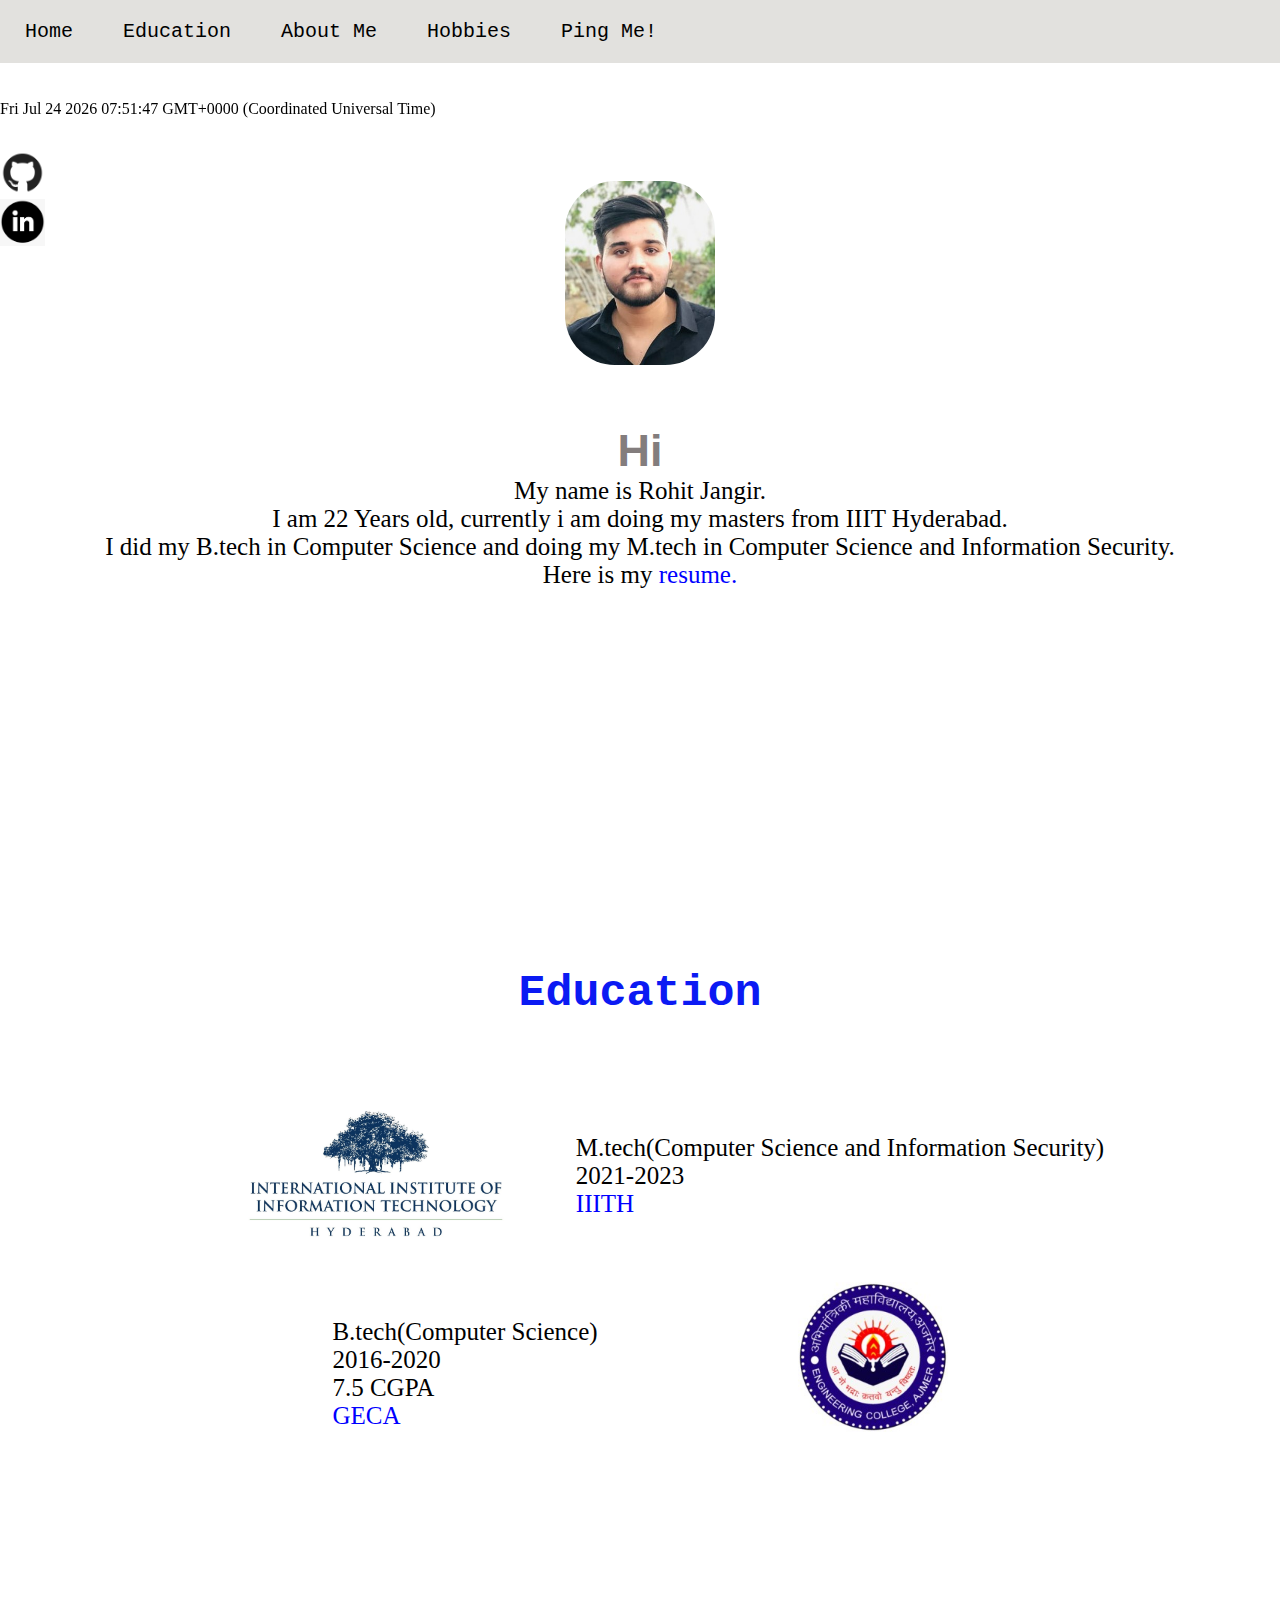
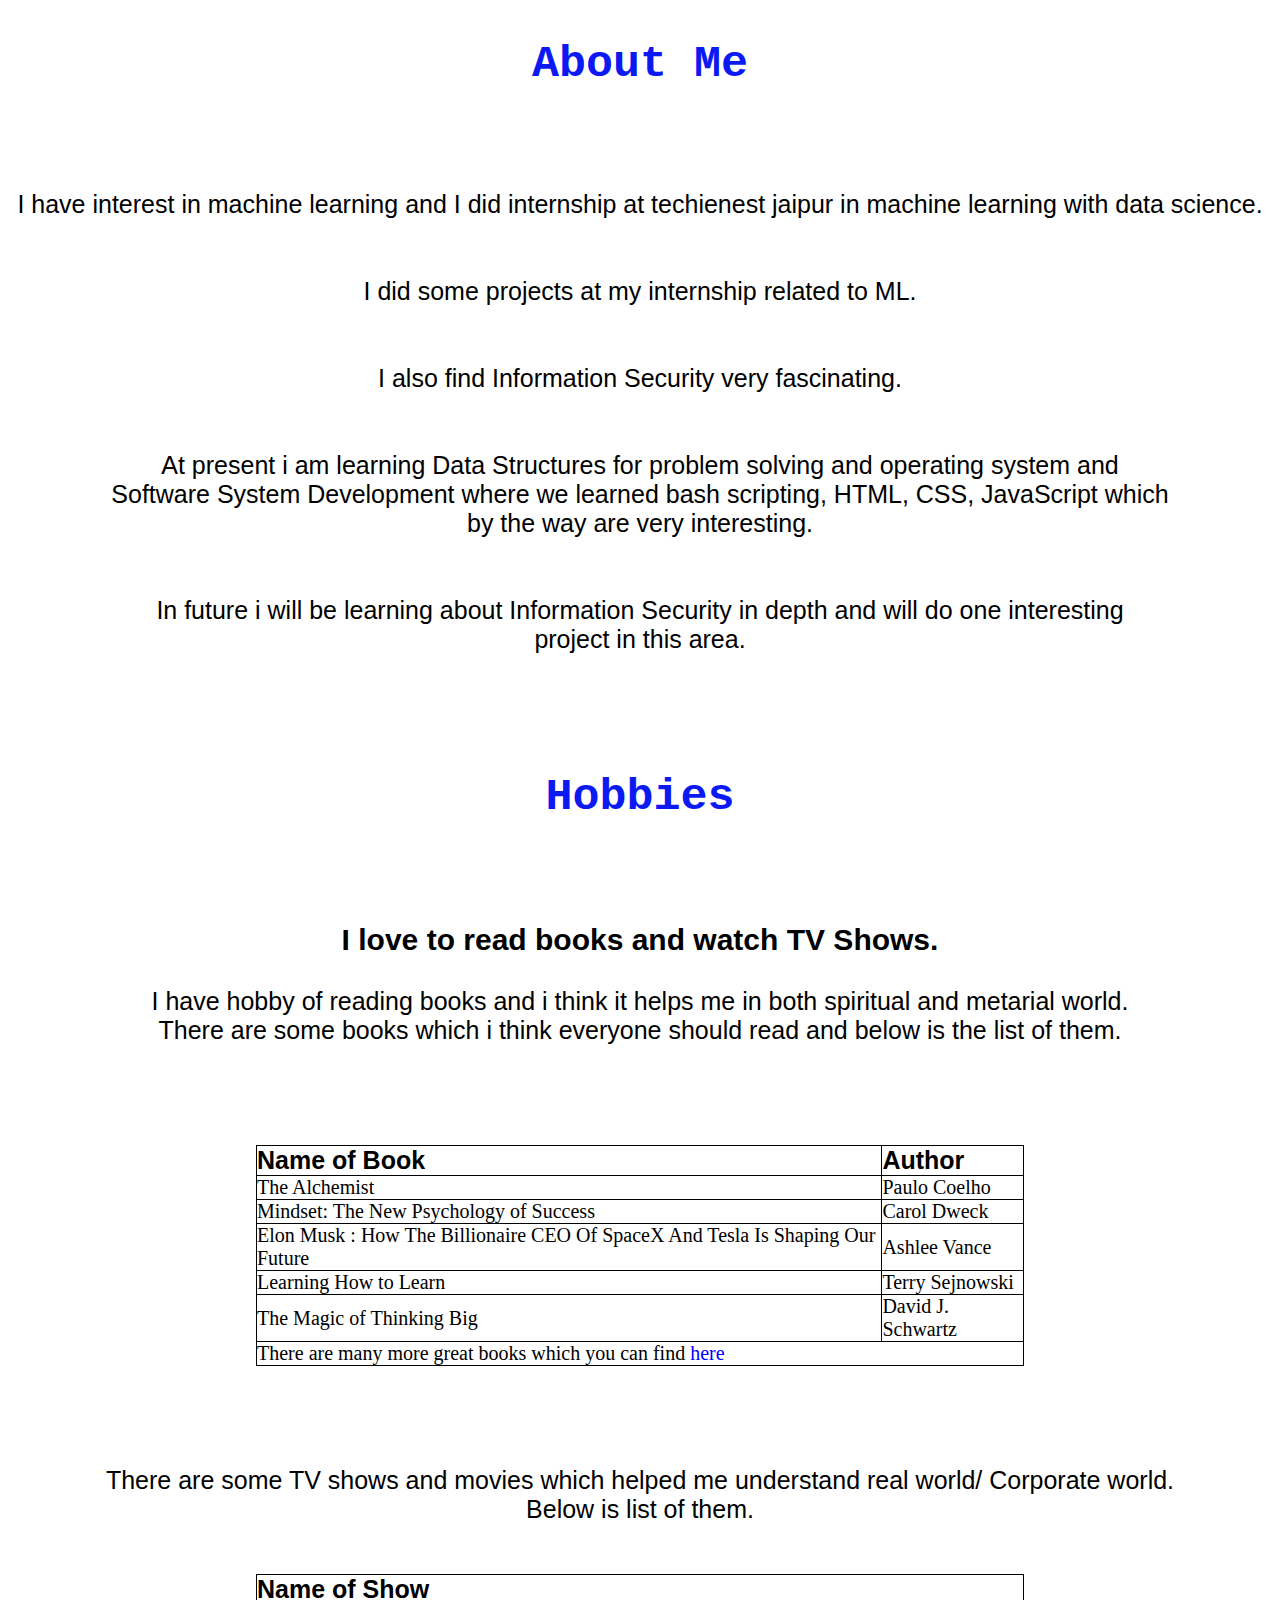
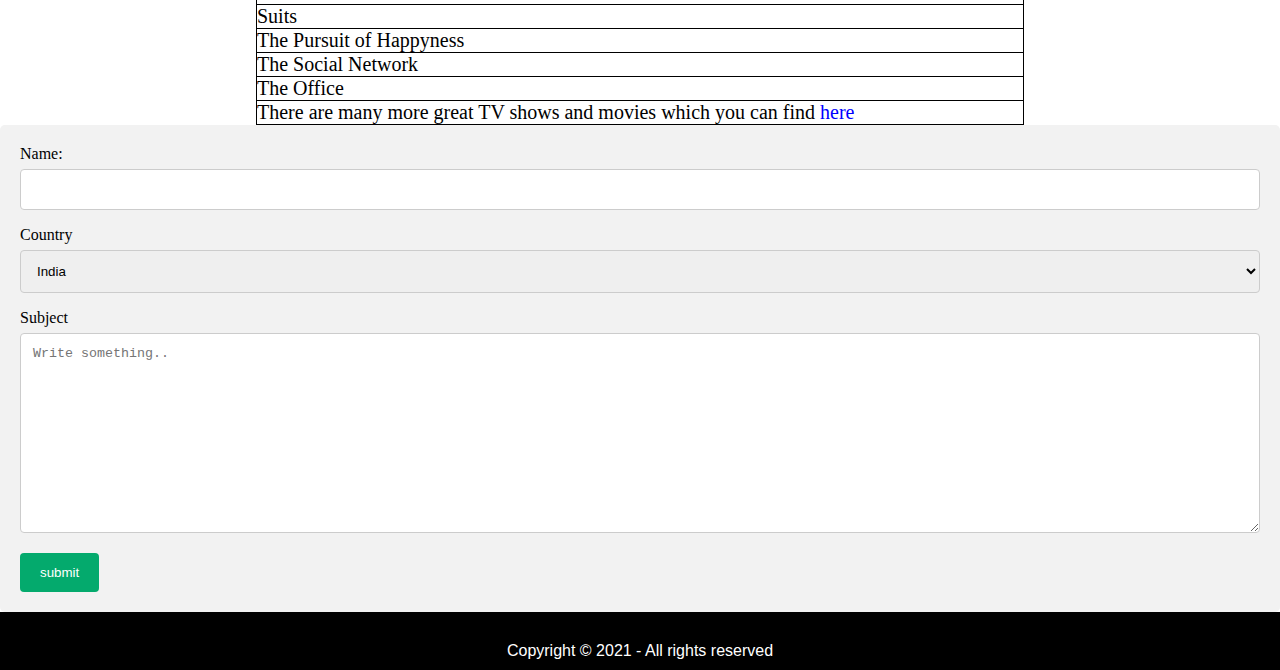
<file: sns/index.html>
<!DOCTYPE html>
<html lang="en">
<head>
    <meta charset="UTF-8">
    <meta http-equiv="X-UA-Compatible" content="IE=edge">
    <meta name="viewport" content="width=device-width, initial-scale=1.0">
    <title>Personal Website</title>
    <link rel="stylesheet" href="style.css">
</head>
<body>
    <section id="home"></section>
    <nav class="navbar hlist bg">
        <ul class="navlist vc">
            <li>
                <div id="temp">
                    <a href="#home">Home</a>
                </div>
            </li>
            <li> <div id="temp1"> <a href="#education">Education</a></li> </div> 
            <li> <div id="temp2"> <a href="#journey">About Me</a></li> </div> 
            <li> <div id="temp3"> <a href="#books">Hobbies</a></li> </div> 
            <li> <div id="temp4"> <a href="#books">Ping Me!</a></li> </div> 
        </ul>
        <div class="burger">
            <div class="line"></div>
            <div class="line"></div>
            <div class="line"></div>
        </div>
    </nav>
    <p class="tim" id="time"></p>
    <div class="inline">
        <a href="https://github.com/rohitjangir">
            <img src="image/github.jpg" alt="github" class="dp1">
        </a>
        <a href="https://www.linkedin.com/in/rohit-jangir-79265817a/">
        <img src="image/linkedin.png" alt="linkedin" class="dp2">
    </a>
    </div>
    <section id="home" class="myself">
        <div class="a1" id="b1">
            <div class="sm">
                <img src="image/profie.jpg" alt="MyImage" class="dp">
            </div>
            <h1 class="hi">
                Hi
            </h1>
            <p class="para">
                My name is Rohit Jangir. <br>
                I am 22 Years old, currently i am doing my masters from IIIT Hyderabad. <br>
                I did my B.tech in Computer Science and doing my M.tech in Computer Science and Information Security. <br>
                Here is my <a class="hl" href="https://drive.google.com/file/d/1zpF0KLOhBxu5OBIVuZ9O2rJFoHpVrdsj/view?usp=sharing">resume.</a>
            </p>
        </div>
    </section>
    <br><br><br>
    <section id="education" class="edu">
        <div class="a2" id="b2">
            <h2 class="h2">
                Education
            </h2>
            <div class="ed">
                <div class="iiit">
                    <img src="image/iiit.jpg" alt="IIITH" class=" collegeimg">
                </div>
                <p class="paraiiit">
                    M.tech(Computer Science and Information Security) <br>
                    2021-2023 <br>
                    <a class="hl" href="https://www.iiit.ac.in/">IIITH</a>
                </p>
            </div>
            <div class="ed1">
                <!-- <div class="geca">
                    <img src="image/geca.jpeg" alt="B.techCollege" class="collegeimg">
                </div>
                <div class="parageca">
                    B.tech(Computer Science) <br>
                    2016-2020 <br>
                    7.5 CGPA <br>
                    <a class="hl" href="https://www.ecajmer.ac.in/">GECA</a>
                </div> -->
                <div class="gca">
                    <img src="image/geca.jpeg" alt="B.techCollege" class="collegeimg">
                </div>
                <div class="parageca">
                    B.tech(Computer Science) <br>
                    2016-2020 <br>
                    7.5 CGPA <br>
                    <a class="hl" href="https://www.ecajmer.ac.in/">GECA</a>
                </div>
            </div>
        </div>
    </section>
    <!-- <br><br><br><br><br><br> -->
    <section id = "journey" class="aboutme">
        <div class="a3" id="b3">
            <h3 class="About">
                About Me
            </h3>
            <!-- <ul class="pointsabtme">
                <li>
                    I have interest in machine learning and I did internship at xxxx in machine learning and data science.
                </li>
                <li>
                    I did some projects at my internship related to ML.
                </li>
                <li>
                    I also find Information Security very fascinating.
                </li>
                <li>
                    At present i am learning Data Structures for problem solving and operating system and
                </li>
                <li>
                    Software System Development where we learned bash scripting, HTML, CSS, JavaScript which
                </li>
                <li>
                    by the way are very interesting.
                </li>
                <li>
                    In future i will be learning about Information Security in depth and will do one interesting
                </li>
                <li>
                    project in this area.
                </li>
            </ul> -->
            <div class="pointsabtme1">
                <p class="pointsabtme">
                    I have interest in machine learning and I did internship at techienest jaipur in machine learning with data science. <br><br><br>
                    I did some projects at my internship related to ML. <br> <br><br>
                    I also find Information Security very fascinating. <br><br><br>
                    At present i am learning Data Structures for problem solving and operating system and <br>
                    Software System Development where we learned bash scripting, HTML, CSS, JavaScript which <br>
                    by the way are very interesting. <br><br><br>
                    In future i will be learning about Information Security in depth and will do one interesting <br>
                    project in this area.
                    <br><br><br>
                </p>
            </div>
        </div>
    </section>
    <section id="books">
        <div class="a4" id="b4">
            <h3 class="booksh1">
                Hobbies
            </h3>
            <h3 class="booksh">
                I love to read books and watch TV Shows.
            </h3>
            <p class="bookspara">
                I have hobby of reading books and i think it helps me in both spiritual and metarial world. <br>
                There are some books which i think everyone should read and below is the list of them.
            </p>
            <table>
                <tr>
                    <th>Name of Book</th>
                    <th>Author</th>
                </tr>
                <tr>
                    <td>The Alchemist</td>
                    <td> Paulo Coelho</td>
                </tr>
                <tr>
                    <td>Mindset: The New Psychology of Success</td>
                    <td>Carol Dweck</td>
                </tr>
                <tr>
                    <td>Elon Musk : How The Billionaire CEO Of SpaceX And Tesla Is Shaping Our Future</td>
                    <td>Ashlee Vance</td>
                </tr>
                <tr>
                    <td>Learning How to Learn</td>
                    <td>Terry Sejnowski</td>
                </tr>
                <tr>
                    <td>The Magic of Thinking Big</td>
                    <td>David J. Schwartz</td>
                </tr>
                <tr>
                    <td colspan="2">There are many more great books which you can find 
                        <a class="hl" href="https://www.goodreads.com/">here</a></td>
                </tr>
            </table>
    
            <p class="movies">
                There are some TV shows and movies which helped me understand real world/ Corporate world. <br>
                Below is list of them.
            </p>
            <table>
                <tr>
                    <th>Name of Show</th>
                </tr>
                <tr>
                    <td>
                        Suits
                    </td>
                </tr>
                <tr>
                    <td>The Pursuit of Happyness</td>
                </tr>
                <tr>
                    <td>The Social Network </td>
                </tr>
                <tr>
                    <td>The Office</td>
                </tr>
                <tr>
                    <td colspan="1">There are many more great TV shows and movies which you can find 
                    <a class="hl" href="https://www.netflix.com/">here</a></td>
                </tr>
            </table>
        </div>
        <!-- <br><br><br><br> -->
    </section>
    
    <section id = "pingme" class="aboutme">
	 <div class="container" id="b5">
	  <form action = "index1.php" method="post">

	      <label for="fname">Name:</label><br>
  		<input type="text" name = 'name' id = "name" value = ''><br>

	    <label for="country">Country</label>
	    <select id="country" name="country" id = "country">
	      <option value="australia">India</option>
	      <option value="canada">Canada</option>
	      <option value="usa">USA</option>
	    </select>

	    <label for="subject">Subject</label>
	    <textarea id="subject" name="subject" placeholder="Write something.." style="height:200px"></textarea>

	   <input type="submit" value = 'submit'>
        <span id="show"></span>

	  </form>
	</div> 
    </section>

    <footer>
        <p class="text-center">
            Copyright &copy; 2021 - All rights reserved
        </p>
    </footer>
    <script src="jas.js"></script>
</body>
</html>
</file>
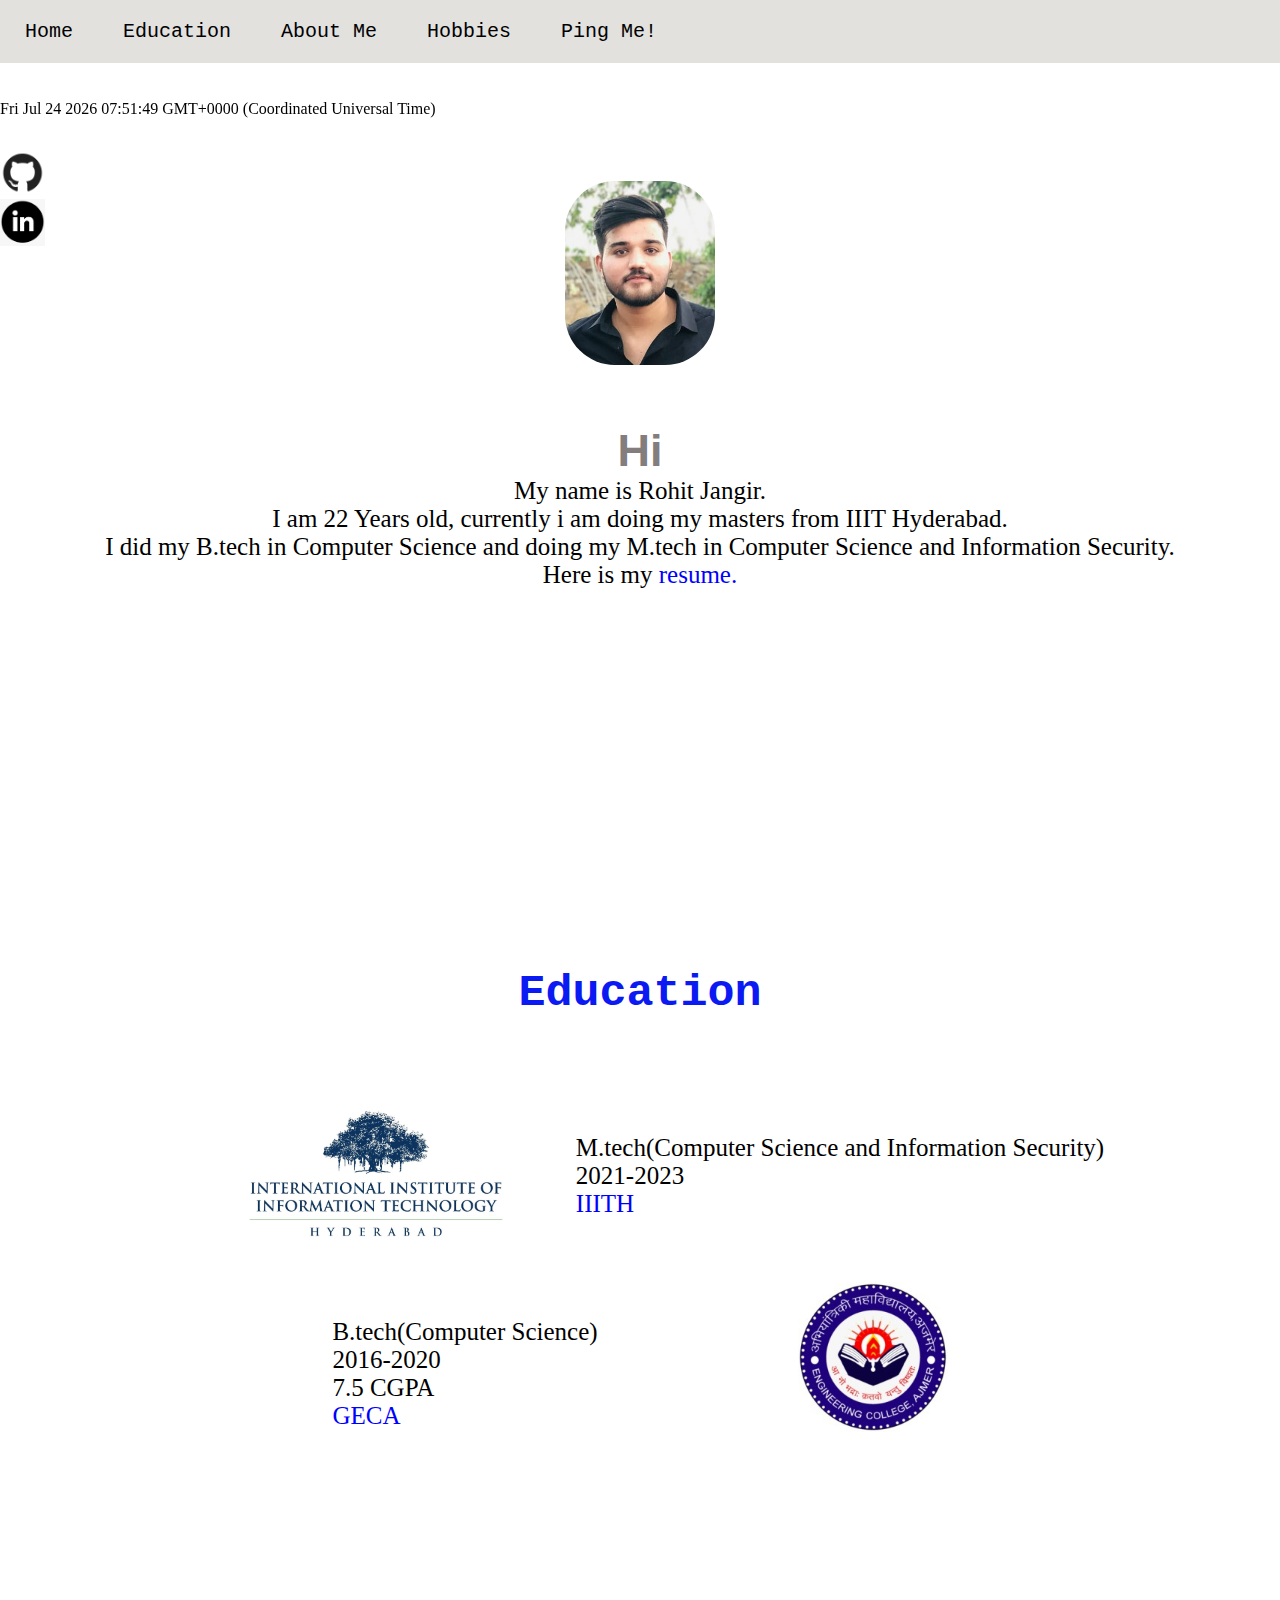
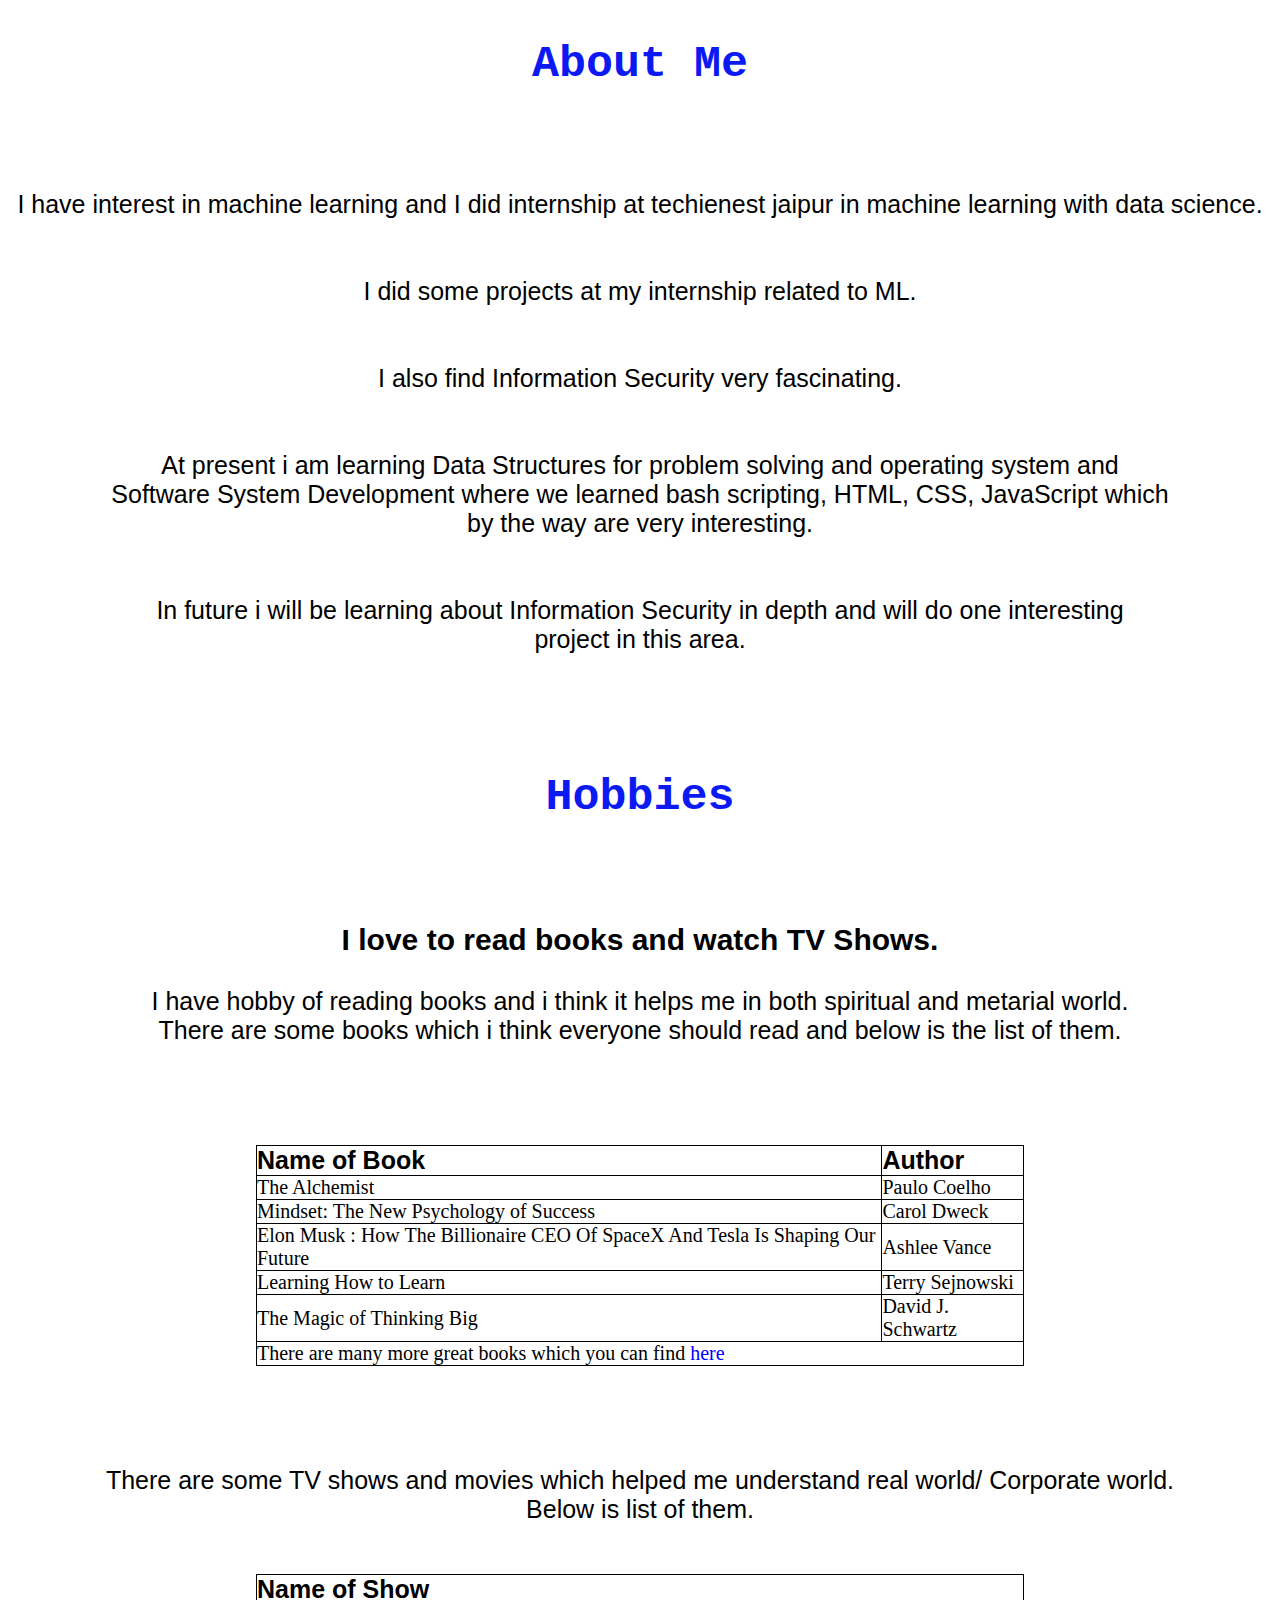
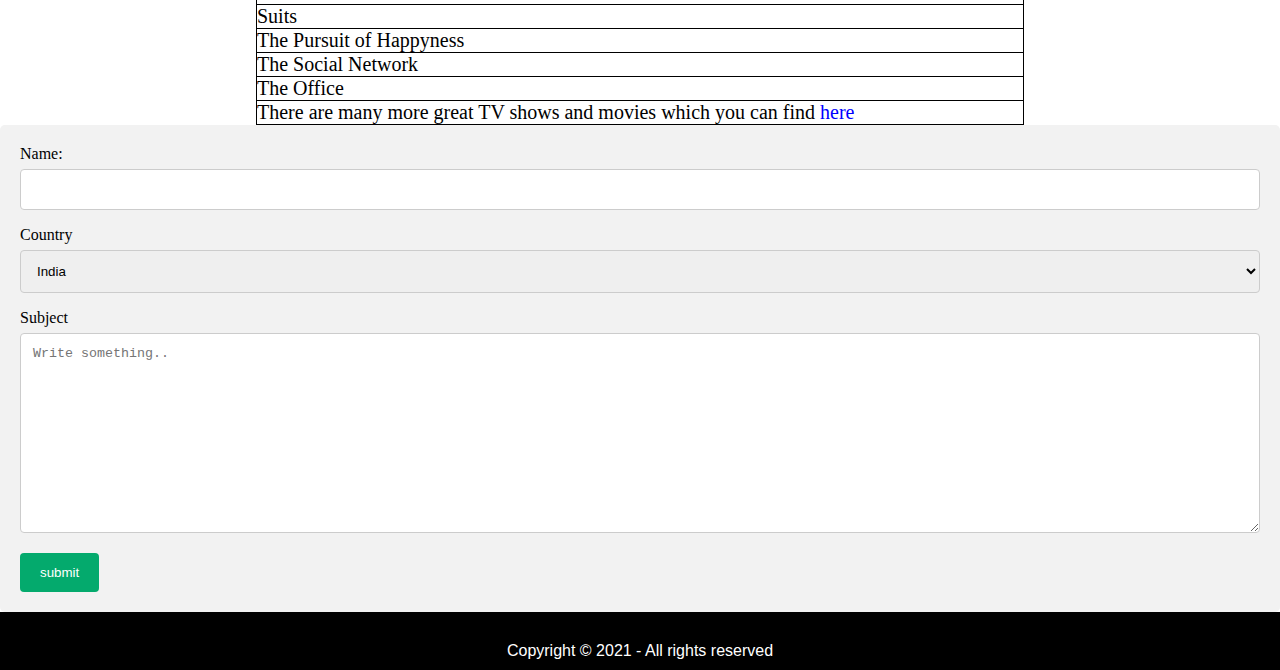
<file: sns_attack/index.html>
<!DOCTYPE html>
<html lang="en">
<head>
    <meta charset="UTF-8">
    <meta http-equiv="X-UA-Compatible" content="IE=edge">
    <meta name="viewport" content="width=device-width, initial-scale=1.0">
    <title>Personal Website</title>
    <link rel="stylesheet" href="style.css">
</head>
<body>
    <section id="home"></section>
    <nav class="navbar hlist bg">
        <ul class="navlist vc">
            <li>
                <div id="temp">
                    <a href="#home">Home</a>
                </div>
            </li>
            <li> <div id="temp1"> <a href="#education">Education</a></li> </div> 
            <li> <div id="temp2"> <a href="#journey">About Me</a></li> </div> 
            <li> <div id="temp3"> <a href="#books">Hobbies</a></li> </div> 
            <li> <div id="temp4"> <a href="#books">Ping Me!</a></li> </div> 
        </ul>
        <div class="burger">
            <div class="line"></div>
            <div class="line"></div>
            <div class="line"></div>
        </div>
    </nav>
    <p class="tim" id="time"></p>
    <div class="inline">
        <a href="https://github.com/rohitjangir">
            <img src="image/github.jpg" alt="github" class="dp1">
        </a>
        <a href="https://www.linkedin.com/in/rohit-jangir-79265817a/">
        <img src="image/linkedin.png" alt="linkedin" class="dp2">
    </a>
    </div>
    <section id="home" class="myself">
        <div class="a1" id="b1">
            <div class="sm">
                <img src="image/profie.jpg" alt="MyImage" class="dp">
            </div>
            <h1 class="hi">
                Hi
            </h1>
            <p class="para">
                My name is Rohit Jangir. <br>
                I am 22 Years old, currently i am doing my masters from IIIT Hyderabad. <br>
                I did my B.tech in Computer Science and doing my M.tech in Computer Science and Information Security. <br>
                Here is my <a class="hl" href="https://drive.google.com/file/d/1zpF0KLOhBxu5OBIVuZ9O2rJFoHpVrdsj/view?usp=sharing">resume.</a>
            </p>
        </div>
    </section>
    <br><br><br>
    <section id="education" class="edu">
        <div class="a2" id="b2">
            <h2 class="h2">
                Education
            </h2>
            <div class="ed">
                <div class="iiit">
                    <img src="image/iiit.jpg" alt="IIITH" class=" collegeimg">
                </div>
                <p class="paraiiit">
                    M.tech(Computer Science and Information Security) <br>
                    2021-2023 <br>
                    <a class="hl" href="https://www.iiit.ac.in/">IIITH</a>
                </p>
            </div>
            <div class="ed1">
                <!-- <div class="geca">
                    <img src="image/geca.jpeg" alt="B.techCollege" class="collegeimg">
                </div>
                <div class="parageca">
                    B.tech(Computer Science) <br>
                    2016-2020 <br>
                    7.5 CGPA <br>
                    <a class="hl" href="https://www.ecajmer.ac.in/">GECA</a>
                </div> -->
                <div class="gca">
                    <img src="image/geca.jpeg" alt="B.techCollege" class="collegeimg">
                </div>
                <div class="parageca">
                    B.tech(Computer Science) <br>
                    2016-2020 <br>
                    7.5 CGPA <br>
                    <a class="hl" href="https://www.ecajmer.ac.in/">GECA</a>
                </div>
            </div>
        </div>
    </section>
    <!-- <br><br><br><br><br><br> -->
    <section id = "journey" class="aboutme">
        <div class="a3" id="b3">
            <h3 class="About">
                About Me
            </h3>
            <!-- <ul class="pointsabtme">
                <li>
                    I have interest in machine learning and I did internship at xxxx in machine learning and data science.
                </li>
                <li>
                    I did some projects at my internship related to ML.
                </li>
                <li>
                    I also find Information Security very fascinating.
                </li>
                <li>
                    At present i am learning Data Structures for problem solving and operating system and
                </li>
                <li>
                    Software System Development where we learned bash scripting, HTML, CSS, JavaScript which
                </li>
                <li>
                    by the way are very interesting.
                </li>
                <li>
                    In future i will be learning about Information Security in depth and will do one interesting
                </li>
                <li>
                    project in this area.
                </li>
            </ul> -->
            <div class="pointsabtme1">
                <p class="pointsabtme">
                    I have interest in machine learning and I did internship at techienest jaipur in machine learning with data science. <br><br><br>
                    I did some projects at my internship related to ML. <br> <br><br>
                    I also find Information Security very fascinating. <br><br><br>
                    At present i am learning Data Structures for problem solving and operating system and <br>
                    Software System Development where we learned bash scripting, HTML, CSS, JavaScript which <br>
                    by the way are very interesting. <br><br><br>
                    In future i will be learning about Information Security in depth and will do one interesting <br>
                    project in this area.
                    <br><br><br>
                </p>
            </div>
        </div>
    </section>
    <section id="books">
        <div class="a4" id="b4">
            <h3 class="booksh1">
                Hobbies
            </h3>
            <h3 class="booksh">
                I love to read books and watch TV Shows.
            </h3>
            <p class="bookspara">
                I have hobby of reading books and i think it helps me in both spiritual and metarial world. <br>
                There are some books which i think everyone should read and below is the list of them.
            </p>
            <table>
                <tr>
                    <th>Name of Book</th>
                    <th>Author</th>
                </tr>
                <tr>
                    <td>The Alchemist</td>
                    <td> Paulo Coelho</td>
                </tr>
                <tr>
                    <td>Mindset: The New Psychology of Success</td>
                    <td>Carol Dweck</td>
                </tr>
                <tr>
                    <td>Elon Musk : How The Billionaire CEO Of SpaceX And Tesla Is Shaping Our Future</td>
                    <td>Ashlee Vance</td>
                </tr>
                <tr>
                    <td>Learning How to Learn</td>
                    <td>Terry Sejnowski</td>
                </tr>
                <tr>
                    <td>The Magic of Thinking Big</td>
                    <td>David J. Schwartz</td>
                </tr>
                <tr>
                    <td colspan="2">There are many more great books which you can find 
                        <a class="hl" href="https://www.goodreads.com/">here</a></td>
                </tr>
            </table>
    
            <p class="movies">
                There are some TV shows and movies which helped me understand real world/ Corporate world. <br>
                Below is list of them.
            </p>
            <table>
                <tr>
                    <th>Name of Show</th>
                </tr>
                <tr>
                    <td>
                        Suits
                    </td>
                </tr>
                <tr>
                    <td>The Pursuit of Happyness</td>
                </tr>
                <tr>
                    <td>The Social Network </td>
                </tr>
                <tr>
                    <td>The Office</td>
                </tr>
                <tr>
                    <td colspan="1">There are many more great TV shows and movies which you can find 
                    <a class="hl" href="https://www.netflix.com/">here</a></td>
                </tr>
            </table>
        </div>
        <!-- <br><br><br><br> -->
    </section>
    
    <section id = "pingme" class="aboutme">
	 <div class="container" id="b5">
	  <form name="hack">

	      <label for="fname">Name:</label><br>
  		<input type="text" name = 'name' value = ''><br>

	    <label for="country">Country</label>
	    <select id="country" name="country">
	      <option value="australia">India</option>
	      <option value="canada">Canada</option>
	      <option value="usa">USA</option>
	    </select>

	    <label for="subject">Subject</label>
	    <textarea id="subject" name="subject" placeholder="Write something.." style="height:200px"></textarea>

	   <input type="submit" value = 'submit' onclick='check(); return false'>
        <span id="show"></span>

	  </form>
	</div> 
    </section>

    <footer>
        <p class="text-center">
            Copyright &copy; 2021 - All rights reserved
        </p>
    </footer>
    <script src="jas.js"></script>
</body>
</html>
</file>
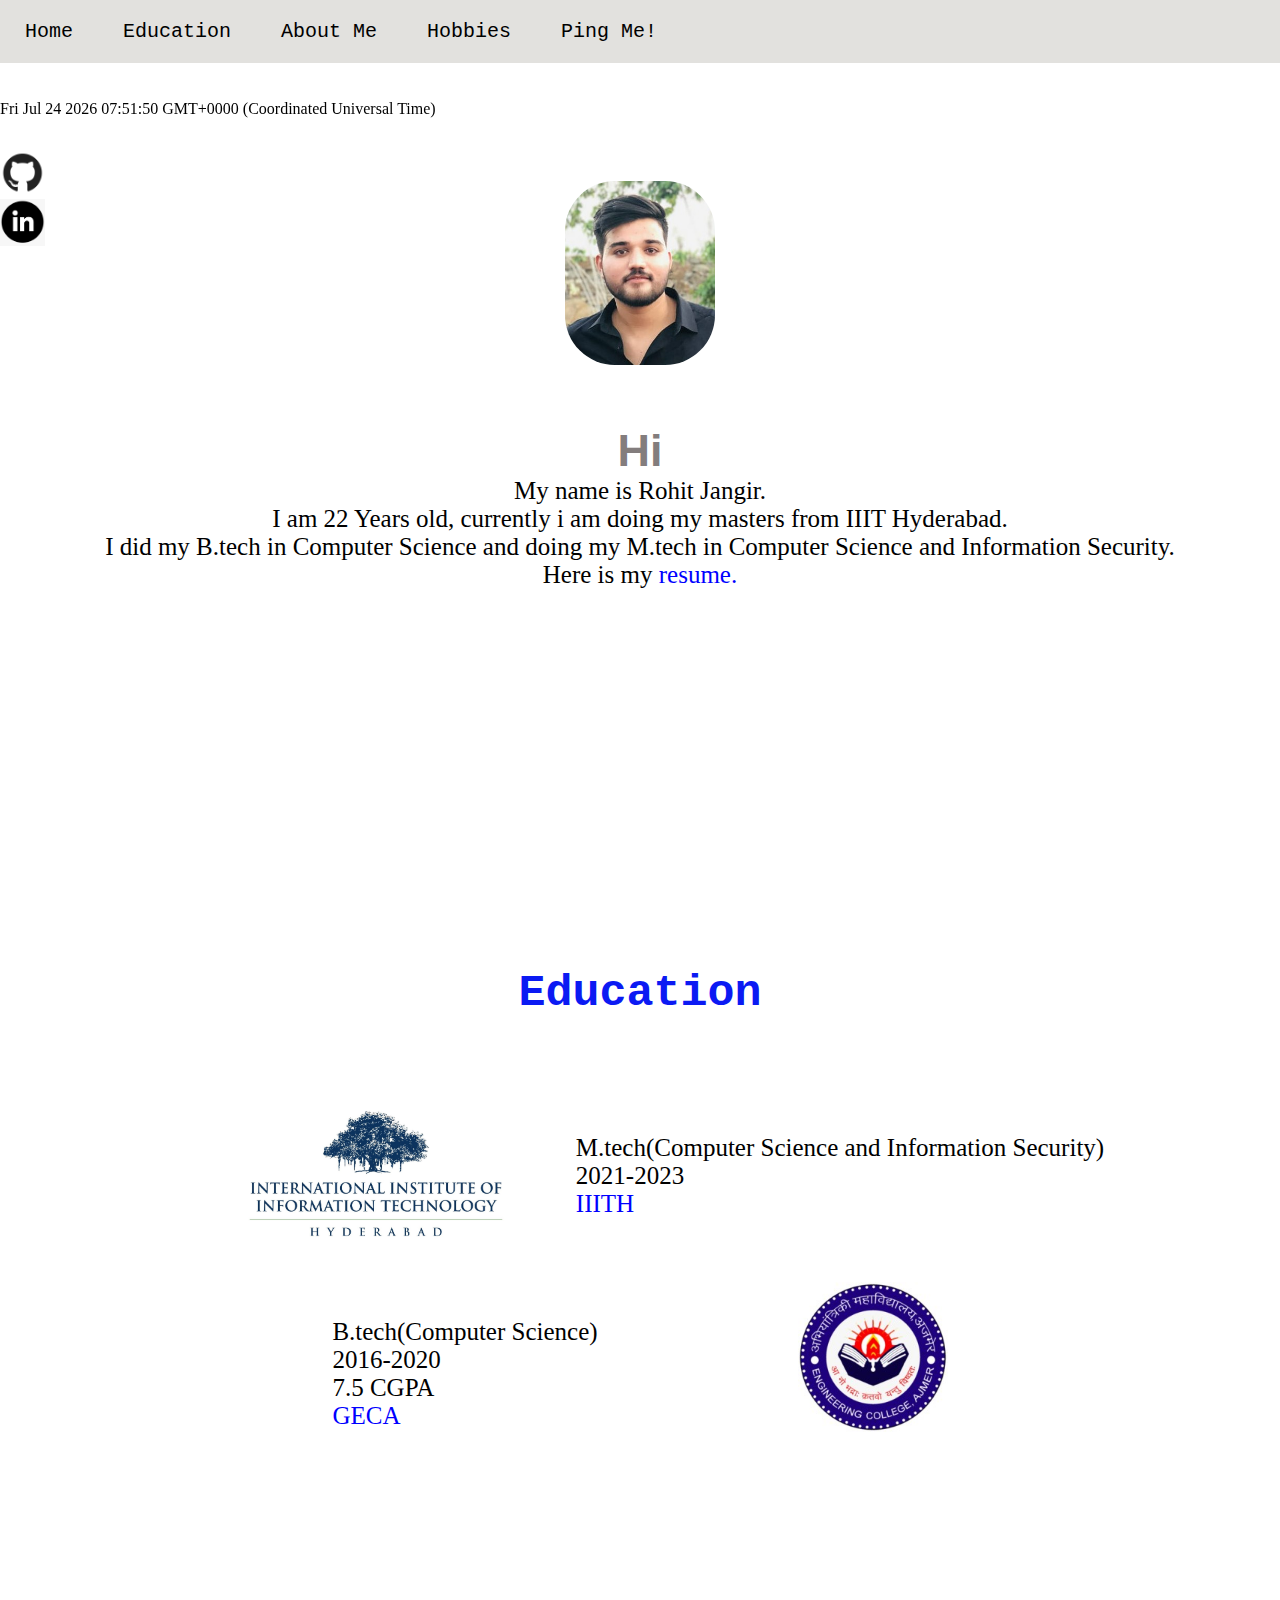
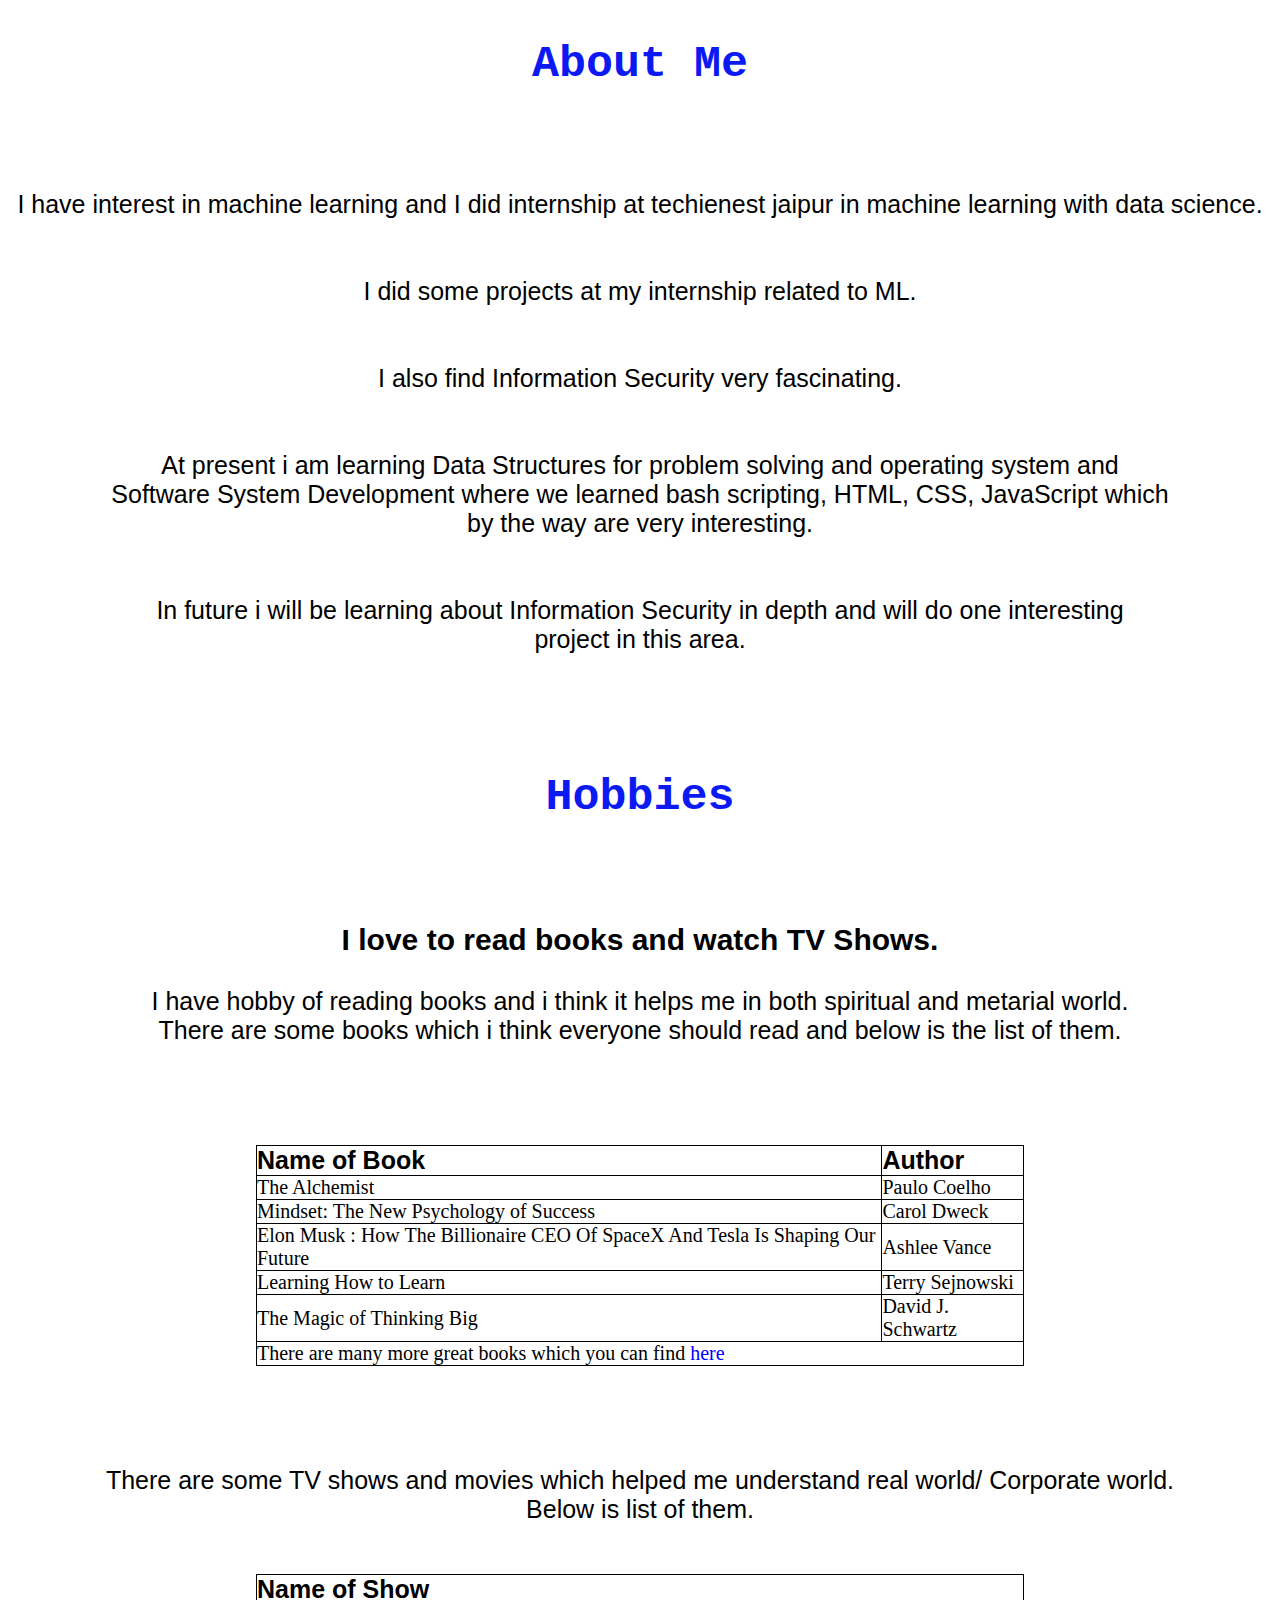
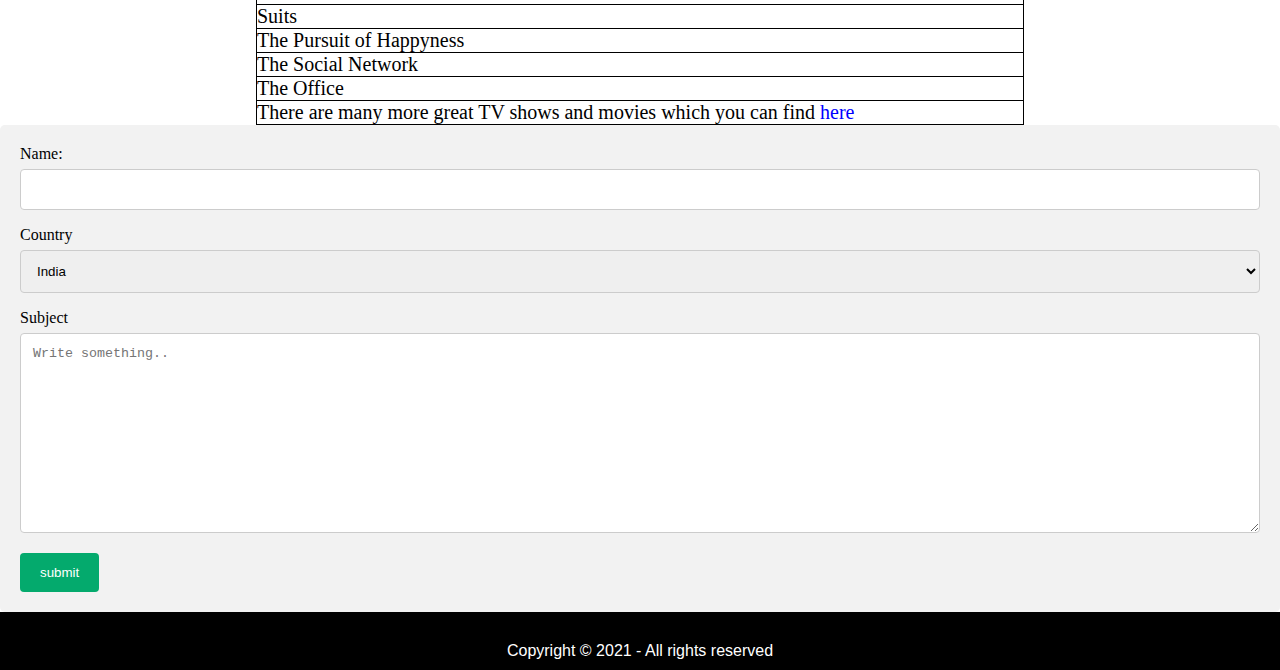
<file: sns_prevention/index.html>
<!DOCTYPE html>
<html lang="en">
<head>
    <meta charset="UTF-8">
    <meta http-equiv="X-UA-Compatible" content="IE=edge">
    <meta name="viewport" content="width=device-width, initial-scale=1.0">
    <title>Personal Website</title>
    <link rel="stylesheet" href="style.css">
</head>
<body>
    <section id="home"></section>
    <nav class="navbar hlist bg">
        <ul class="navlist vc">
            <li>
                <div id="temp">
                    <a href="#home">Home</a>
                </div>
            </li>
            <li> <div id="temp1"> <a href="#education">Education</a></li> </div> 
            <li> <div id="temp2"> <a href="#journey">About Me</a></li> </div> 
            <li> <div id="temp3"> <a href="#books">Hobbies</a></li> </div> 
            <li> <div id="temp4"> <a href="#books">Ping Me!</a></li> </div> 
        </ul>
        <div class="burger">
            <div class="line"></div>
            <div class="line"></div>
            <div class="line"></div>
        </div>
    </nav>
    <p class="tim" id="time"></p>
    <div class="inline">
        <a href="https://github.com/rohitjangir">
            <img src="image/github.jpg" alt="github" class="dp1">
        </a>
        <a href="https://www.linkedin.com/in/rohit-jangir-79265817a/">
        <img src="image/linkedin.png" alt="linkedin" class="dp2">
    </a>
    </div>
    <section id="home" class="myself">
        <div class="a1" id="b1">
            <div class="sm">
                <img src="image/profie.jpg" alt="MyImage" class="dp">
            </div>
            <h1 class="hi">
                Hi
            </h1>
            <p class="para">
                My name is Rohit Jangir. <br>
                I am 22 Years old, currently i am doing my masters from IIIT Hyderabad. <br>
                I did my B.tech in Computer Science and doing my M.tech in Computer Science and Information Security. <br>
                Here is my <a class="hl" href="https://drive.google.com/file/d/1zpF0KLOhBxu5OBIVuZ9O2rJFoHpVrdsj/view?usp=sharing">resume.</a>
            </p>
        </div>
    </section>
    <br><br><br>
    <section id="education" class="edu">
        <div class="a2" id="b2">
            <h2 class="h2">
                Education
            </h2>
            <div class="ed">
                <div class="iiit">
                    <img src="image/iiit.jpg" alt="IIITH" class=" collegeimg">
                </div>
                <p class="paraiiit">
                    M.tech(Computer Science and Information Security) <br>
                    2021-2023 <br>
                    <a class="hl" href="https://www.iiit.ac.in/">IIITH</a>
                </p>
            </div>
            <div class="ed1">
                <!-- <div class="geca">
                    <img src="image/geca.jpeg" alt="B.techCollege" class="collegeimg">
                </div>
                <div class="parageca">
                    B.tech(Computer Science) <br>
                    2016-2020 <br>
                    7.5 CGPA <br>
                    <a class="hl" href="https://www.ecajmer.ac.in/">GECA</a>
                </div> -->
                <div class="gca">
                    <img src="image/geca.jpeg" alt="B.techCollege" class="collegeimg">
                </div>
                <div class="parageca">
                    B.tech(Computer Science) <br>
                    2016-2020 <br>
                    7.5 CGPA <br>
                    <a class="hl" href="https://www.ecajmer.ac.in/">GECA</a>
                </div>
            </div>
        </div>
    </section>
    <!-- <br><br><br><br><br><br> -->
    <section id = "journey" class="aboutme">
        <div class="a3" id="b3">
            <h3 class="About">
                About Me
            </h3>
            <!-- <ul class="pointsabtme">
                <li>
                    I have interest in machine learning and I did internship at xxxx in machine learning and data science.
                </li>
                <li>
                    I did some projects at my internship related to ML.
                </li>
                <li>
                    I also find Information Security very fascinating.
                </li>
                <li>
                    At present i am learning Data Structures for problem solving and operating system and
                </li>
                <li>
                    Software System Development where we learned bash scripting, HTML, CSS, JavaScript which
                </li>
                <li>
                    by the way are very interesting.
                </li>
                <li>
                    In future i will be learning about Information Security in depth and will do one interesting
                </li>
                <li>
                    project in this area.
                </li>
            </ul> -->
            <div class="pointsabtme1">
                <p class="pointsabtme">
                    I have interest in machine learning and I did internship at techienest jaipur in machine learning with data science. <br><br><br>
                    I did some projects at my internship related to ML. <br> <br><br>
                    I also find Information Security very fascinating. <br><br><br>
                    At present i am learning Data Structures for problem solving and operating system and <br>
                    Software System Development where we learned bash scripting, HTML, CSS, JavaScript which <br>
                    by the way are very interesting. <br><br><br>
                    In future i will be learning about Information Security in depth and will do one interesting <br>
                    project in this area.
                    <br><br><br>
                </p>
            </div>
        </div>
    </section>
    <section id="books">
        <div class="a4" id="b4">
            <h3 class="booksh1">
                Hobbies
            </h3>
            <h3 class="booksh">
                I love to read books and watch TV Shows.
            </h3>
            <p class="bookspara">
                I have hobby of reading books and i think it helps me in both spiritual and metarial world. <br>
                There are some books which i think everyone should read and below is the list of them.
            </p>
            <table>
                <tr>
                    <th>Name of Book</th>
                    <th>Author</th>
                </tr>
                <tr>
                    <td>The Alchemist</td>
                    <td> Paulo Coelho</td>
                </tr>
                <tr>
                    <td>Mindset: The New Psychology of Success</td>
                    <td>Carol Dweck</td>
                </tr>
                <tr>
                    <td>Elon Musk : How The Billionaire CEO Of SpaceX And Tesla Is Shaping Our Future</td>
                    <td>Ashlee Vance</td>
                </tr>
                <tr>
                    <td>Learning How to Learn</td>
                    <td>Terry Sejnowski</td>
                </tr>
                <tr>
                    <td>The Magic of Thinking Big</td>
                    <td>David J. Schwartz</td>
                </tr>
                <tr>
                    <td colspan="2">There are many more great books which you can find 
                        <a class="hl" href="https://www.goodreads.com/">here</a></td>
                </tr>
            </table>
    
            <p class="movies">
                There are some TV shows and movies which helped me understand real world/ Corporate world. <br>
                Below is list of them.
            </p>
            <table>
                <tr>
                    <th>Name of Show</th>
                </tr>
                <tr>
                    <td>
                        Suits
                    </td>
                </tr>
                <tr>
                    <td>The Pursuit of Happyness</td>
                </tr>
                <tr>
                    <td>The Social Network </td>
                </tr>
                <tr>
                    <td>The Office</td>
                </tr>
                <tr>
                    <td colspan="1">There are many more great TV shows and movies which you can find 
                    <a class="hl" href="https://www.netflix.com/">here</a></td>
                </tr>
            </table>
        </div>
        <!-- <br><br><br><br> -->
    </section>
    
    <section id = "pingme" class="aboutme">
	 <div class="container" id="b5">
	  <form name="hack">

	      <label for="fname">Name:</label><br>
  		<input type="text" name = 'name' value = ''><br>

	    <label for="country">Country</label>
	    <select id="country" name="country">
	      <option value="australia">India</option>
	      <option value="canada">Canada</option>
	      <option value="usa">USA</option>
	    </select>

	    <label for="subject">Subject</label>
	    <textarea id="subject" name="subject" placeholder="Write something.." style="height:200px"></textarea>

	   <input type="submit" value = 'submit' onclick='check(); return false'>
        <span id="show"></span>

	  </form>
	</div> 
    </section>

    <footer>
        <p class="text-center">
            Copyright &copy; 2021 - All rights reserved
        </p>
    </footer>
    <script src="jas.js"></script>
    <script type="text/javascript" src="src/purify.js"></script>
    <script type="text/javascript" src="dist/purify.min.js"></script>
</body>
</html>
</file>
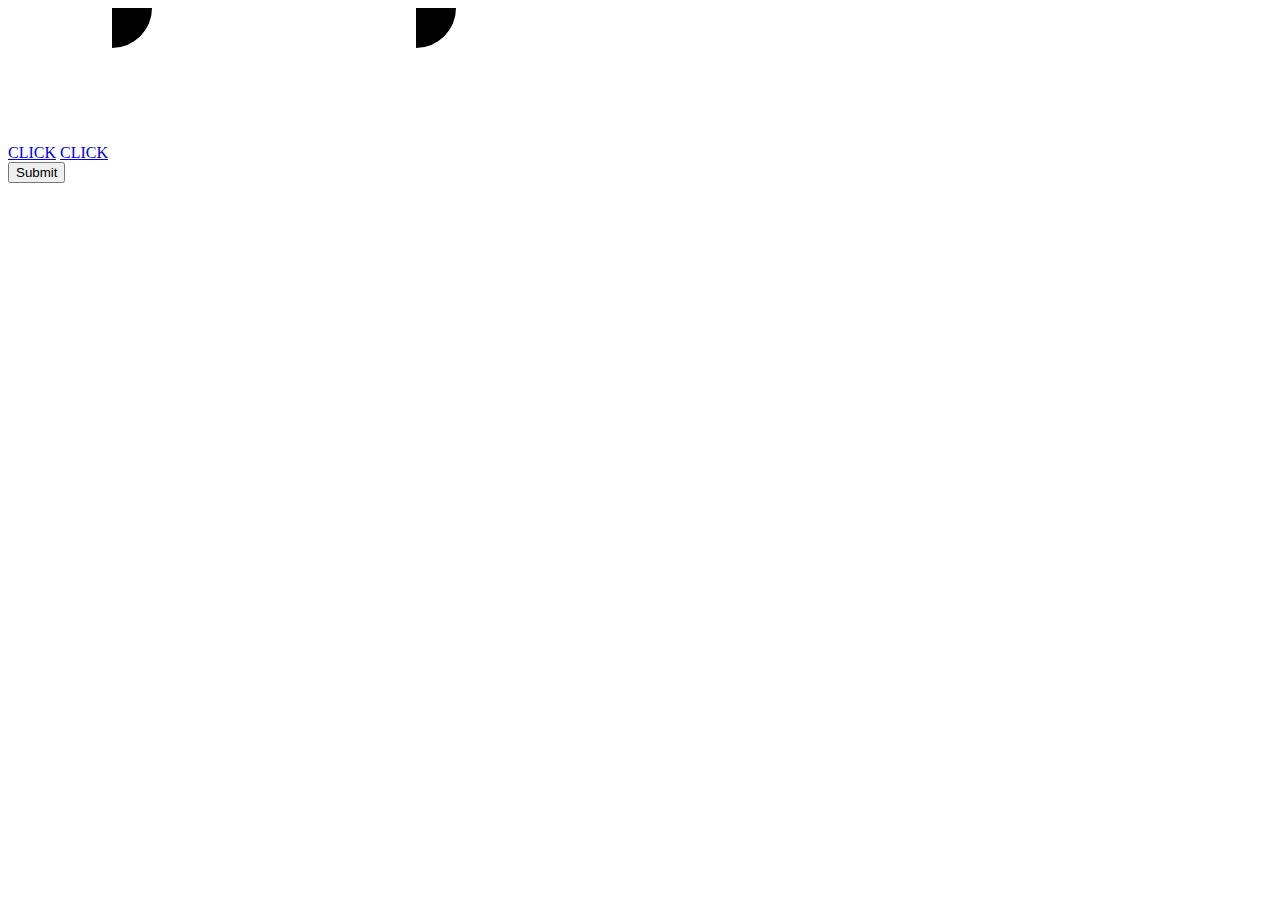
<file: sns_prevention/demos/hooks-link-proxy-demo.html>
<!doctype html>
<html>
    <head>
        <script src="../dist/purify.js"></script>
    </head>
    <body>
        <!-- Our DIV to receive content -->
        <div id="sanitized"></div>

        <!-- Now let's sanitize that content -->
        <script>
            /* jshint globalstrict:true */
            /* global DOMPurify */
            'use strict';

            var proxy = 'https://my.proxy.service/?';

            // Specify dirty HTML
            var dirty = '<a href="http://evil.com/">CLICK</a>\
                         <a href="http://evil.com/" target="jajaja">CLICK</a>\
                         <svg><a xlink:href="http://evil.com/"><circle r=40></a></svg>\
                         <svg><a xlink:href="http://evil.com/" href="http://evil.com/"><circle r=40></a></svg>\
                         <form action="http://evil.com/"><input type="submit"></form>\
                         <map name="test"><area href="http://evil.com/" shape="rect" \
                         coords="0,0,200,200"></area></map>\
                         <math href="http://evil.com/">CLICKME</math>\
                         ';

            // Add a hook to make all links point to a proxy
            DOMPurify.addHook('afterSanitizeAttributes', function(node) {
                // proxy form actions
                if ('action' in node) {
                    node.setAttribute('action', proxy
                        + encodeURIComponent(node.getAttribute('action')));
                }
                // proxy regular HTML links
                if (node.hasAttribute('href')) {
                    node.setAttribute('href', proxy
                        + encodeURIComponent(node.getAttribute('href')));
                }
                // proxy SVG/MathML links
                if (node.hasAttribute('xlink:href')) {
                    node.setAttribute('xlink:href', proxy
                        + encodeURIComponent(node.getAttribute('xlink:href')));
                }
            });

            // Clean HTML string and write into our DIV
            var clean = DOMPurify.sanitize(dirty);
            document.getElementById('sanitized').innerHTML = clean;
        </script>
    </body>
</html>
</file>
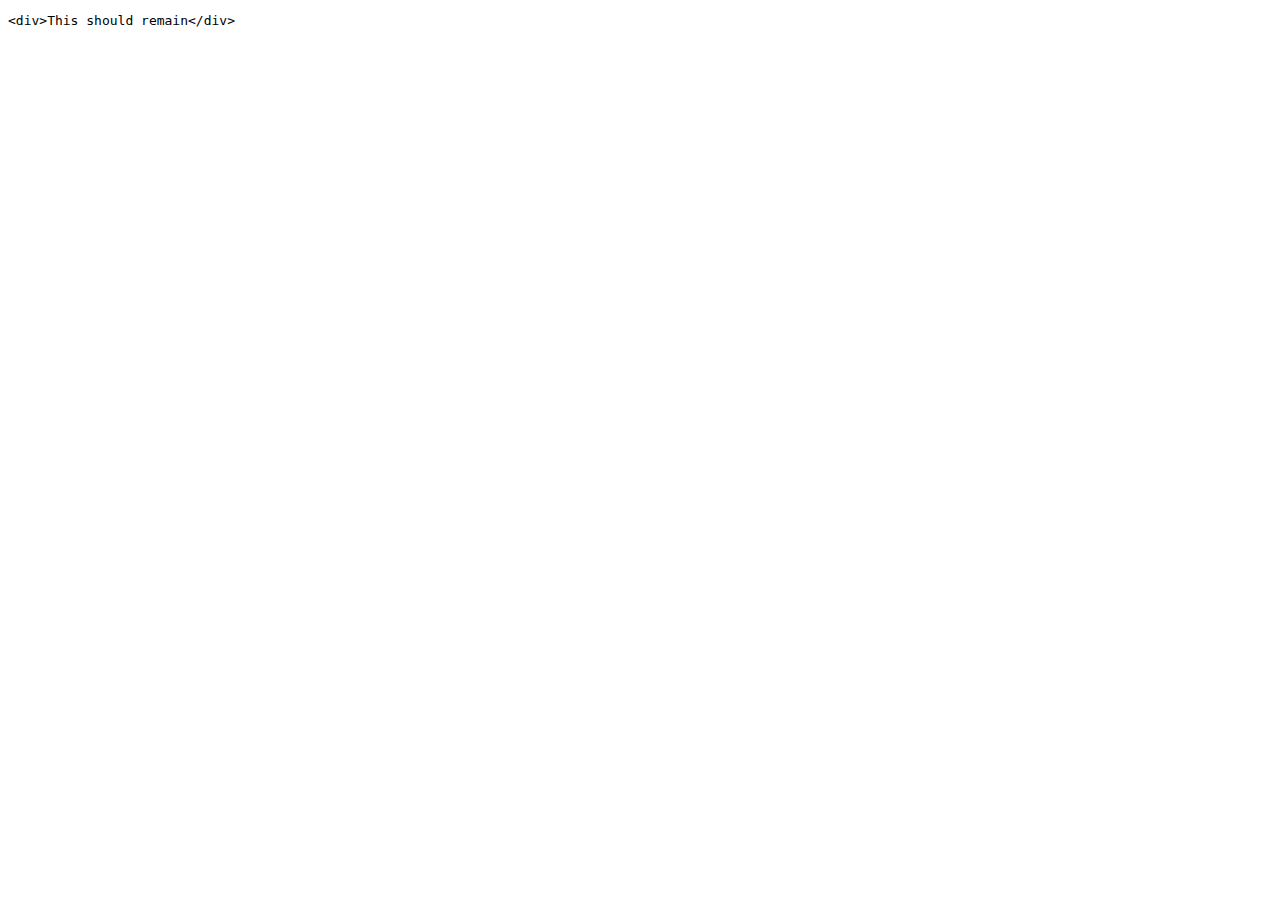
<file: sns_prevention/demos/hooks-node-removal2-demo.html>
<!doctype html>
<html>
    <head>
        <script src="../dist/purify.js"></script>
    </head>
    <body>
        <!-- Our PRE to receive content -->
        <pre id="sanitized"></pre>

        <!-- Now let's sanitize that content -->
        <script>
            /* jshint globalstrict:true */
            /* global DOMPurify */
            'use strict';

            /**
             * In this example, we have some subset of tags that we want to allow, and we we have some tags that, if
             * encountered, need to be removed completely, including any nested content.  An example might be stripping
             * out the footer.
             *
             * We can't simply remove the footer tag from the ALLOWED_TAGS configuration because all that will do is
             * strip out the footer tag but leave the nested content.  And we can't register 'footer' in the FORBID_TAGS
             * config because you can't use both FORBID_TAGS and ALLOWED_TAGS together.
             *
             * So in this scenario, we only want to allow divs, and we want footers removed entirely.
             */

            // Specify dirty HTML
            var dirty = '<div><span>This should remain</span><footer>This should be stripped</footer></div>';

            // What we want is '<div>This should remain</div>' -- span is removed but content kept, but the footer is
            // completely removed.

            DOMPurify.setConfig({
              ALLOWED_TAGS: [
                // because we really want it
                'div',
                // because we really want it
                '#text',
                // not because we want it, but because if we don't add it here the default behavior would be to strip
                // the tag but keep the content, which we don't want.  So we are going to use a hook to do the actual
                // removal.  But that hook requires that the tag to be removed be an allowed tag or errors are thrown.
                'footer'
              ]
            });

            /**
             * This hook removes the footer element and its children entirely.  Note that if we did not also register
             * the footer as an allowed tag, we would get an error.  So, it's important to do both.
             */
            DOMPurify.addHook('uponSanitizeElement', function(node) {
                if (node.tagName === 'FOOTER') {
                    node.remove();
                }
            });

            // Clean HTML string and write into our DIV
            var clean = DOMPurify.sanitize(dirty);
            document.getElementById('sanitized').innerText = clean;
        </script>
    </body>
</html>
</file>
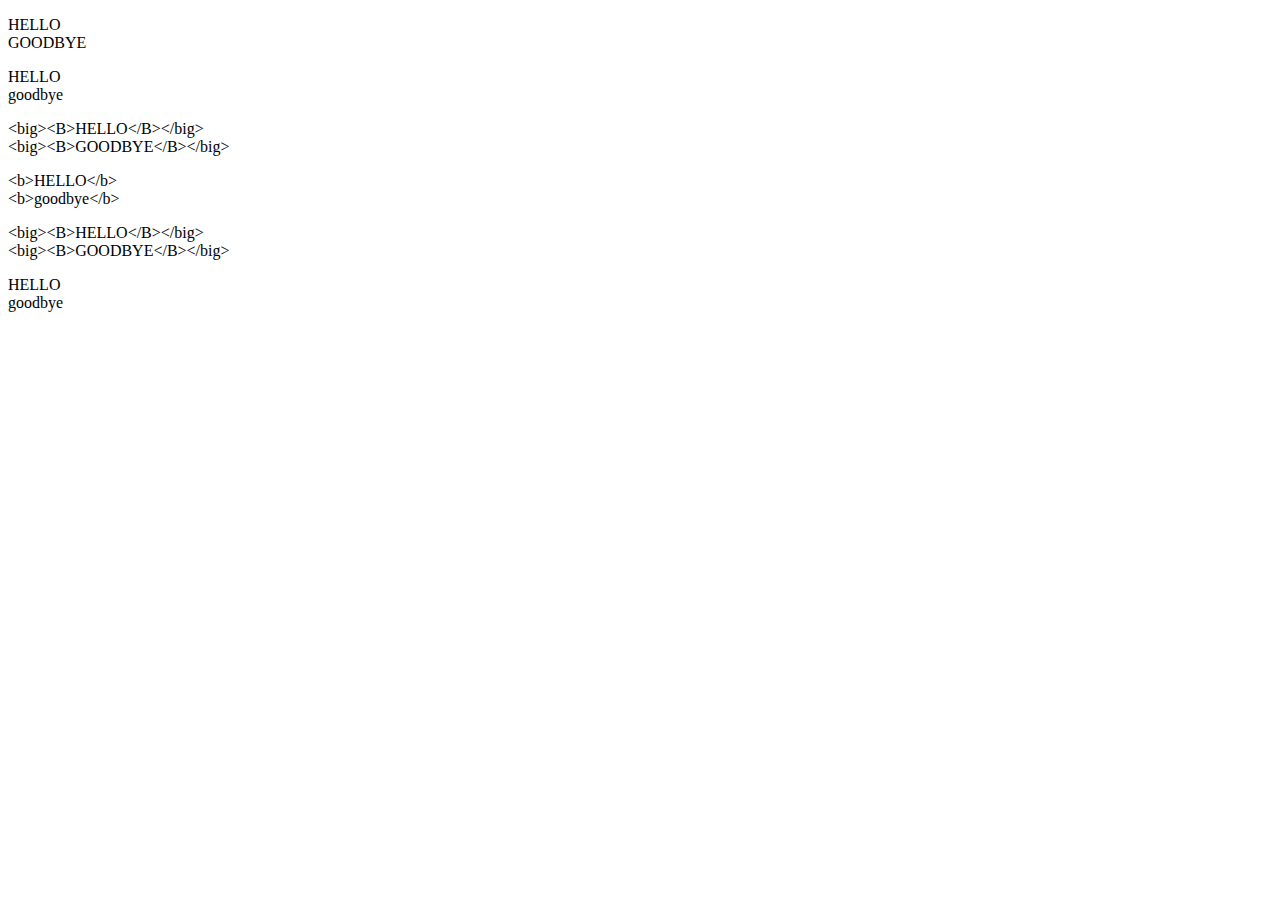
<file: sns_prevention/demos/hooks-removal-demo.html>
<!doctype html>
<html>
    <head>
        <script src="../dist/purify.js"></script>
    </head>
    <body>
        <!-- Our DIV to receive content -->
        <div id="sanitized"></div>

        <!-- Now let's sanitize that content -->
        <script>
            /* jshint globalstrict:true */
            /* global DOMPurify */
            'use strict';

            // Specify dirty HTML
            var dirty = '<p>HELLO<iframe/\/src=JavScript:alert&lpar;1)></ifrAMe><br>goodbye</p>';

            /**
             * Add one hook, then remove it using removeHook()
             */
            // Add a hook to convert all text to capitals
            DOMPurify.addHook('beforeSanitizeAttributes', function(node){
                // Set text node content to uppercase
                if (node.nodeName && node.nodeName === '#text') {
                    node.textContent = node.textContent.toUpperCase();
                }
            });

            // Clean HTML string and write into our DIV
            var clean = DOMPurify.sanitize(dirty);
            document.getElementById('sanitized').innerHTML += clean;

            // now let's remove the hook again
            var upperCaseHook = DOMPurify.removeHook('beforeSanitizeAttributes');

            // Clean HTML string and write into our DIV
            var clean = DOMPurify.sanitize(dirty);
            document.getElementById('sanitized').innerHTML += clean;

            /**
             * Add three hooks, then remove two using removeHooks()
             */
            // Add a hook to convert all text to capitals
            DOMPurify.addHook('beforeSanitizeAttributes', upperCaseHook);
            // Add a hook to convert all text to <BIG>
            DOMPurify.addHook('beforeSanitizeAttributes', function(node){
                // Set text node content to uppercase
                if(node.nodeName && node.nodeName === '#text') {
                    node.textContent = node.textContent.big();
                }
            });
            // Add a hook to convert all text to <STRONG>
            DOMPurify.addHook('beforeSanitizeElements', function(node){
                // Set text node content to uppercase
                if (node.nodeName && node.nodeName === '#text') {
                    node.textContent = node.textContent.bold();
                }
            });

            // Clean HTML string and write into our DIV
            var clean = DOMPurify.sanitize(dirty);
            document.getElementById('sanitized').innerHTML += clean;

            // now let's remove the hook again
            DOMPurify.removeHooks('beforeSanitizeAttributes');

            // Clean HTML string and write into our DIV
            var clean = DOMPurify.sanitize(dirty);
            document.getElementById('sanitized').innerHTML += clean;

            /**
             * Add two hooks, then remove them using removeAllHooks()
             *
             * Keep in mind, we still have one from above, the .bold() hook
             */
            // Add a hook to convert all text to capitals
            DOMPurify.addHook('beforeSanitizeAttributes', upperCaseHook);
            // Add a hook to convert all text to <BIG>
            DOMPurify.addHook('beforeSanitizeAttributes', function(node) {
                // Set text node content to uppercase
                if (node.nodeName && node.nodeName === '#text') {
                    node.textContent = node.textContent.big();
                }
            });

            // Clean HTML string and write into our DIV
            var clean = DOMPurify.sanitize(dirty);
            document.getElementById('sanitized').innerHTML += clean;

            // now let's remove the hook again
            DOMPurify.removeAllHooks();

            // Clean HTML string and write into our DIV
            var clean = DOMPurify.sanitize(dirty);
            document.getElementById('sanitized').innerHTML += clean;
        </script>
    </body>
</html>
</file>
<file: sns/style.css>
*{
    margin: 0;
    padding: 0;
}

/* html{
    scroll-behavior: smooth;
} */

.tim{
    color: black;
    position: sticky;
    position: -webkit-sticky;
    top: 100px;
}
.a1{
    padding-bottom: 265px;
}

.a2{
    padding-bottom: 143px;
}
.navbar{
    display: flex;
    position: sticky;
    cursor: pointer;
    top: 0;
    /* align-items: left; */
    justify-content: center;
    align-items: center;
}

.inline{
    position: sticky;
    position: -webkit-sticky;
    top: 150px;
    display: flex;
    flex-direction: column;
    max-width: 2%;
}
.bg{
    background: rgb(226, 225, 222);
}
.navlist{
    width: 100%;
    display: flex;
    font-family: 'Courier New', Courier, monospace;
}


.navlist li{
    list-style: none;
    padding: 20px 25px;
}

.navlist li a{
    font-size: 20px;
    text-decoration: none;
    color: black;
}
.navlist li a:hover{
    color: rgb(11, 34, 243);
}

.hi{
    color: rgb(131, 125, 125);
    justify-content: center;
    text-align: center;
    padding-top: 60px;
    font-size: 45px;
    font-family: 'Gill Sans', 'Gill Sans MT', Calibri, 'Trebuchet MS', sans-serif;
}

.para{
    font-size: 25px;
    /* justify-content: left; */
    text-align: center;
    font-family: 'Times New Roman', Times, serif;
    margin: auto;
}


.dp{
    width: 150px;
    display: block;
    margin-left: auto;
    margin-right: auto;
    border-radius: 50px;
}

.dp1{
    width: 45px;
}

.dp2{
    width: 45px;
}

/* .inline{
    margin-left: auto;
    margin-right: auto;
    display: block;
} */
/* .inline{
    display: flex;
} */

/* .sm{
    display: block;
} */
/* .myself{
    padding: 50px;
} */

.h2{
    justify-content: center;
    text-align: center;
    padding-top: 60px;
    font-size: 45px;
    /* 
     */
     font-family: 'Courier New', Courier, monospace;
     color: rgb(11, 26, 243);
}

.ed{
    display: flex;
    margin: auto;
    justify-content: center;
    align-items: center;
}

.ed1{
    display: flex;
    flex-direction: row-reverse;
    margin: auto;
    justify-content: center;
    align-items: center;
}

.gca img{
    width: 150px;

}

.iiit img{
    width: 400px;
    /* padding-top: 100px;
    padding-left: 500px; */
    padding-top: 50px;
}

.paraiiit{
    font-size: 25px;
    font-family: Georgia, 'Times New Roman', Times, serif;
    /* padding-top: 150px; */
    padding-top: 50px;
}

/* .geca img{
    width: 150px;
    padding-top: 100px;
    padding-right: 700px;
} */

.parageca{
    font-size: 25px;
    font-family: Georgia, 'Times New Roman', Times, serif;
    padding-top: 30px;
    padding-right: 200px;
}

.hl{
    color: blue;
    text-decoration: none;
}

.About{
    justify-content: center;
    text-align: center;
    padding-top: 60px;
    font-size: 45px;
    /* 
     */
     font-family: 'Courier New', Courier, monospace;
     color: rgb(11, 26, 243);
}
/* 
.sm{
    padding-top: 50px;
} */

.pointsabtme {
    font-size: 25px;
    font-family: 'Gill Sans', 'Gill Sans MT', Calibri, 'Trebuchet MS', sans-serif;
    padding-top: 100px;
    text-align: center;
}

/* .pointsabtme1{
    margin: auto;
    justify-content: center;
    align-items: center;
} */
.booksh1
{
    justify-content: center;
    text-align: center;
    padding-top: 60px;
    font-size: 45px;
    /* 
     */
     font-family: 'Courier New', Courier, monospace;
     color: rgb(11, 26, 243);
}

.booksh{
    font-size: 30px;
    font-family: Arial, Helvetica, sans-serif;
    padding-top: 100px;
    text-align: center;
}

.bookspara{
    padding-top: 30px;
    text-align: center;
    padding-bottom: 100px;
    font-size: 25px;
    font-family: 'Gill Sans', 'Gill Sans MT', Calibri, 'Trebuchet MS', sans-serif;
}

table{
    width: 60%;
    margin-left: auto;
    margin-right: auto;
}

th{
    text-align: left;
    font-size: 25px;
    font-family: Arial, Helvetica, sans-serif;
}

table, th, td{
    border: 1px solid black;
    border-collapse: collapse;
}

td{
    font-size: 20px;
    font-family: cursive;
}

.movies{
    font-size: 25px;
    font-family: 'Gill Sans', 'Gill Sans MT', Calibri, 'Trebuchet MS', sans-serif;
    text-align: center;
    padding-top: 100px;
    padding-bottom: 50px;
}

.text-center{
    padding-top: 30px;
    padding-bottom: 10px;
    background: black;
    color: white;
    /* font-size: 30px; */
    text-align: center;
    font-family: 'Lucida Sans', 'Lucida Sans Regular', 'Lucida Grande', 'Lucida Sans Unicode', Geneva, Verdana, sans-serif;
}

.dp3{
    justify-content: center;
    text-align: center;
    padding-left: 760px;
    padding-top: 10px;
}

.burger{
    display: none;
    position: absolute;
    cursor: pointer;
    right: 5%;
    top: 15px;
}

.line{
    width: 30px;
    background-color: rgb(0, 0, 0);
    height: 2px;
    margin: 5px 3px;
}

 /* Style inputs with type="text", select elements and textareas */
input[type=text], select, textarea {
  width: 100%; /* Full width */
  padding: 12px; /* Some padding */ 
  border: 1px solid #ccc; /* Gray border */
  border-radius: 4px; /* Rounded borders */
  box-sizing: border-box; /* Make sure that padding and width stays in place */
  margin-top: 6px; /* Add a top margin */
  margin-bottom: 16px; /* Bottom margin */
  resize: vertical /* Allow the user to vertically resize the textarea (not horizontally) */
}

/* Style the submit button with a specific background color etc */
input[type=submit] {
  background-color: #04AA6D;
  color: white;
  padding: 12px 20px;
  border: none;
  border-radius: 4px;
  cursor: pointer;
}

/* When moving the mouse over the submit button, add a darker green color */
input[type=submit]:hover {
  background-color: #45a049;
}

/* Add a background color and some padding around the form */
.container {
  border-radius: 5px;
  background-color: #f2f2f2;
  padding: 20px;
} 

@media only screen and (max-width: 1110px)
{
    .burger{
        display: block;
    }
    .navbar{
        height: 250px;
        transition: all 0.3s ease-out;
    }
    .vc{
        opacity: 0;
    }
    .navlist{
        flex-direction: column;
    }
    .hlist{
        height: 50px;
    }

    .ed{
        flex-direction: column;
    }

    /* .ed1{
        /* flex-direction: column-reverse; */


    .iiit img{
        width: 40%;
        /* height: 100px;
        padding-left: 300px; */
    }
    .paraiiit{
        font-size: 20px;
        margin-left: auto;
        margin-right: auto;
    }

    /* .parageca{
        padding-top: 300px;
        font-size: 20px;
        margin-left: auto;
        margin-right: auto;
    } */

    .ed1{
        flex-direction: column;
    }
    .parageca{
        font-size: 20px;
        margin-left: auto;
        margin-right: auto;
    }

    .gca img{
        /* display: flex;
    align-items: center;
    justify-content: center;
    height: 100%; */
    width: 40%;
    }

    /* .geca{
        width: 120%;
    } */
    /* .edu{
        align-items: center;
        justify-content: space-evenly;
        margin: auto;
    } */
    .para{
        font-size: 20px;
    }

    .hi{
        font-size: 30px;
    }

    .pointsabtme{
        font-size: 20px;
        margin-left: auto;
        margin-right: auto;
    }

    /* .pointsabtme1{
        margin-left: auto;
        margin-right: auto;
    } */
    .booksh{
        font-size: 25px;
    }

    .bookspara{
        font-size: 20px;
    }

    .movies{
        font-size: 20px;
    }
    table{
        height: 300px;
    }

    .h2{
        font-size: 35px;
    }

    .About{
        font-size: 35px;
    }
    .booksh1{
        font-size: 35px;
    }

    .inline{
        top: 250px;
    }
}
</file>
<file: sns_attack/style.css>
*{
    margin: 0;
    padding: 0;
}

/* html{
    scroll-behavior: smooth;
} */

.tim{
    color: black;
    position: sticky;
    position: -webkit-sticky;
    top: 100px;
}
.a1{
    padding-bottom: 265px;
}

.a2{
    padding-bottom: 143px;
}
.navbar{
    display: flex;
    position: sticky;
    cursor: pointer;
    top: 0;
    /* align-items: left; */
    justify-content: center;
    align-items: center;
}

.inline{
    position: sticky;
    position: -webkit-sticky;
    top: 150px;
    display: flex;
    flex-direction: column;
    max-width: 2%;
}
.bg{
    background: rgb(226, 225, 222);
}
.navlist{
    width: 100%;
    display: flex;
    font-family: 'Courier New', Courier, monospace;
}


.navlist li{
    list-style: none;
    padding: 20px 25px;
}

.navlist li a{
    font-size: 20px;
    text-decoration: none;
    color: black;
}
.navlist li a:hover{
    color: rgb(11, 34, 243);
}

.hi{
    color: rgb(131, 125, 125);
    justify-content: center;
    text-align: center;
    padding-top: 60px;
    font-size: 45px;
    font-family: 'Gill Sans', 'Gill Sans MT', Calibri, 'Trebuchet MS', sans-serif;
}

.para{
    font-size: 25px;
    /* justify-content: left; */
    text-align: center;
    font-family: 'Times New Roman', Times, serif;
    margin: auto;
}


.dp{
    width: 150px;
    display: block;
    margin-left: auto;
    margin-right: auto;
    border-radius: 50px;
}

.dp1{
    width: 45px;
}

.dp2{
    width: 45px;
}

/* .inline{
    margin-left: auto;
    margin-right: auto;
    display: block;
} */
/* .inline{
    display: flex;
} */

/* .sm{
    display: block;
} */
/* .myself{
    padding: 50px;
} */

.h2{
    justify-content: center;
    text-align: center;
    padding-top: 60px;
    font-size: 45px;
    /* 
     */
     font-family: 'Courier New', Courier, monospace;
     color: rgb(11, 26, 243);
}

.ed{
    display: flex;
    margin: auto;
    justify-content: center;
    align-items: center;
}

.ed1{
    display: flex;
    flex-direction: row-reverse;
    margin: auto;
    justify-content: center;
    align-items: center;
}

.gca img{
    width: 150px;

}

.iiit img{
    width: 400px;
    /* padding-top: 100px;
    padding-left: 500px; */
    padding-top: 50px;
}

.paraiiit{
    font-size: 25px;
    font-family: Georgia, 'Times New Roman', Times, serif;
    /* padding-top: 150px; */
    padding-top: 50px;
}

/* .geca img{
    width: 150px;
    padding-top: 100px;
    padding-right: 700px;
} */

.parageca{
    font-size: 25px;
    font-family: Georgia, 'Times New Roman', Times, serif;
    padding-top: 30px;
    padding-right: 200px;
}

.hl{
    color: blue;
    text-decoration: none;
}

.About{
    justify-content: center;
    text-align: center;
    padding-top: 60px;
    font-size: 45px;
    /* 
     */
     font-family: 'Courier New', Courier, monospace;
     color: rgb(11, 26, 243);
}
/* 
.sm{
    padding-top: 50px;
} */

.pointsabtme {
    font-size: 25px;
    font-family: 'Gill Sans', 'Gill Sans MT', Calibri, 'Trebuchet MS', sans-serif;
    padding-top: 100px;
    text-align: center;
}

/* .pointsabtme1{
    margin: auto;
    justify-content: center;
    align-items: center;

} */
.booksh1
{
    justify-content: center;
    text-align: center;
    padding-top: 60px;
    font-size: 45px;
    /* 
     */
     font-family: 'Courier New', Courier, monospace;
     color: rgb(11, 26, 243);
}

.booksh{
    font-size: 30px;
    font-family: Arial, Helvetica, sans-serif;
    padding-top: 100px;
    text-align: center;
}

.bookspara{
    padding-top: 30px;
    text-align: center;
    padding-bottom: 100px;
    font-size: 25px;
    font-family: 'Gill Sans', 'Gill Sans MT', Calibri, 'Trebuchet MS', sans-serif;
}

table{
    width: 60%;
    margin-left: auto;
    margin-right: auto;
}

th{
    text-align: left;
    font-size: 25px;
    font-family: Arial, Helvetica, sans-serif;
}

table, th, td{
    border: 1px solid black;
    border-collapse: collapse;
}

td{
    font-size: 20px;
    font-family: cursive;
}

.movies{
    font-size: 25px;
    font-family: 'Gill Sans', 'Gill Sans MT', Calibri, 'Trebuchet MS', sans-serif;
    text-align: center;
    padding-top: 100px;
    padding-bottom: 50px;
}

.text-center{
    padding-top: 30px;
    padding-bottom: 10px;
    background: black;
    color: white;
    /* font-size: 30px; */
    text-align: center;
    font-family: 'Lucida Sans', 'Lucida Sans Regular', 'Lucida Grande', 'Lucida Sans Unicode', Geneva, Verdana, sans-serif;
}

.dp3{
    justify-content: center;
    text-align: center;
    padding-left: 760px;
    padding-top: 10px;
}

.burger{
    display: none;
    position: absolute;
    cursor: pointer;
    right: 5%;
    top: 15px;
}

.line{
    width: 30px;
    background-color: rgb(0, 0, 0);
    height: 2px;
    margin: 5px 3px;
}

 /* Style inputs with type="text", select elements and textareas */
input[type=text], select, textarea {
  width: 100%; /* Full width */
  padding: 12px; /* Some padding */ 
  border: 1px solid #ccc; /* Gray border */
  border-radius: 4px; /* Rounded borders */
  box-sizing: border-box; /* Make sure that padding and width stays in place */
  margin-top: 6px; /* Add a top margin */
  margin-bottom: 16px; /* Bottom margin */
  resize: vertical /* Allow the user to vertically resize the textarea (not horizontally) */
}

/* Style the submit button with a specific background color etc */
input[type=submit] {
  background-color: #04AA6D;
  color: white;
  padding: 12px 20px;
  border: none;
  border-radius: 4px;
  cursor: pointer;
}

/* When moving the mouse over the submit button, add a darker green color */
input[type=submit]:hover {
  background-color: #45a049;
}

/* Add a background color and some padding around the form */
.container {
  border-radius: 5px;
  background-color: #f2f2f2;
  padding: 20px;
} 

@media only screen and (max-width: 1110px)
{
    .burger{
        display: block;
    }
    .navbar{
        height: 250px;
        transition: all 0.3s ease-out;
    }
    .vc{
        opacity: 0;
    }
    .navlist{
        flex-direction: column;
    }
    .hlist{
        height: 50px;
    }

    .ed{
        flex-direction: column;
    }

    /* .ed1{
        /* flex-direction: column-reverse; */


    .iiit img{
        width: 40%;
        /* height: 100px;
        padding-left: 300px; */
    }
    .paraiiit{
        font-size: 20px;
        margin-left: auto;
        margin-right: auto;
    }

    /* .parageca{
        padding-top: 300px;
        font-size: 20px;
        margin-left: auto;
        margin-right: auto;
    } */

    .ed1{
        flex-direction: column;
    }
    .parageca{
        font-size: 20px;
        margin-left: auto;
        margin-right: auto;
    }

    .gca img{
        /* display: flex;
    align-items: center;
    justify-content: center;
    height: 100%; */
    width: 40%;
    }

    /* .geca{
        width: 120%;
    } */
    /* .edu{
        align-items: center;
        justify-content: space-evenly;
        margin: auto;
    } */
    .para{
        font-size: 20px;
    }

    .hi{
        font-size: 30px;
    }

    .pointsabtme{
        font-size: 20px;
        margin-left: auto;
        margin-right: auto;
    }

    /* .pointsabtme1{
        margin-left: auto;
        margin-right: auto;
    } */
    .booksh{
        font-size: 25px;
    }

    .bookspara{
        font-size: 20px;
    }

    .movies{
        font-size: 20px;
    }
    table{
        height: 300px;
    }

    .h2{
        font-size: 35px;
    }

    .About{
        font-size: 35px;
    }
    .booksh1{
        font-size: 35px;
    }

    .inline{
        top: 250px;
    }
}
</file>
<file: sns_prevention/style.css>
*{
    margin: 0;
    padding: 0;
}

/* html{
    scroll-behavior: smooth;
} */

.tim{
    color: black;
    position: sticky;
    position: -webkit-sticky;
    top: 100px;
}
.a1{
    padding-bottom: 265px;
}

.a2{
    padding-bottom: 143px;
}
.navbar{
    display: flex;
    position: sticky;
    cursor: pointer;
    top: 0;
    /* align-items: left; */
    justify-content: center;
    align-items: center;
}

.inline{
    position: sticky;
    position: -webkit-sticky;
    top: 150px;
    display: flex;
    flex-direction: column;
    max-width: 2%;
}
.bg{
    background: rgb(226, 225, 222);
}
.navlist{
    width: 100%;
    display: flex;
    font-family: 'Courier New', Courier, monospace;
}


.navlist li{
    list-style: none;
    padding: 20px 25px;
}

.navlist li a{
    font-size: 20px;
    text-decoration: none;
    color: black;
}
.navlist li a:hover{
    color: rgb(11, 34, 243);
}

.hi{
    color: rgb(131, 125, 125);
    justify-content: center;
    text-align: center;
    padding-top: 60px;
    font-size: 45px;
    font-family: 'Gill Sans', 'Gill Sans MT', Calibri, 'Trebuchet MS', sans-serif;
}

.para{
    font-size: 25px;
    /* justify-content: left; */
    text-align: center;
    font-family: 'Times New Roman', Times, serif;
    margin: auto;
}


.dp{
    width: 150px;
    display: block;
    margin-left: auto;
    margin-right: auto;
    border-radius: 50px;
}

.dp1{
    width: 45px;
}

.dp2{
    width: 45px;
}

/* .inline{
    margin-left: auto;
    margin-right: auto;
    display: block;
} */
/* .inline{
    display: flex;
} */

/* .sm{
    display: block;
} */
/* .myself{
    padding: 50px;
} */

.h2{
    justify-content: center;
    text-align: center;
    padding-top: 60px;
    font-size: 45px;
    /* 
     */
     font-family: 'Courier New', Courier, monospace;
     color: rgb(11, 26, 243);
}

.ed{
    display: flex;
    margin: auto;
    justify-content: center;
    align-items: center;
}

.ed1{
    display: flex;
    flex-direction: row-reverse;
    margin: auto;
    justify-content: center;
    align-items: center;
}

.gca img{
    width: 150px;

}

.iiit img{
    width: 400px;
    /* padding-top: 100px;
    padding-left: 500px; */
    padding-top: 50px;
}

.paraiiit{
    font-size: 25px;
    font-family: Georgia, 'Times New Roman', Times, serif;
    /* padding-top: 150px; */
    padding-top: 50px;
}

/* .geca img{
    width: 150px;
    padding-top: 100px;
    padding-right: 700px;
} */

.parageca{
    font-size: 25px;
    font-family: Georgia, 'Times New Roman', Times, serif;
    padding-top: 30px;
    padding-right: 200px;
}

.hl{
    color: blue;
    text-decoration: none;
}

.About{
    justify-content: center;
    text-align: center;
    padding-top: 60px;
    font-size: 45px;
    /* 
     */
     font-family: 'Courier New', Courier, monospace;
     color: rgb(11, 26, 243);
}
/* 
.sm{
    padding-top: 50px;
} */

.pointsabtme {
    font-size: 25px;
    font-family: 'Gill Sans', 'Gill Sans MT', Calibri, 'Trebuchet MS', sans-serif;
    padding-top: 100px;
    text-align: center;
}

/* .pointsabtme1{
    margin: auto;
    justify-content: center;
    align-items: center;

} */
.booksh1
{
    justify-content: center;
    text-align: center;
    padding-top: 60px;
    font-size: 45px;
    /* 
     */
     font-family: 'Courier New', Courier, monospace;
     color: rgb(11, 26, 243);
}

.booksh{
    font-size: 30px;
    font-family: Arial, Helvetica, sans-serif;
    padding-top: 100px;
    text-align: center;
}

.bookspara{
    padding-top: 30px;
    text-align: center;
    padding-bottom: 100px;
    font-size: 25px;
    font-family: 'Gill Sans', 'Gill Sans MT', Calibri, 'Trebuchet MS', sans-serif;
}

table{
    width: 60%;
    margin-left: auto;
    margin-right: auto;
}

th{
    text-align: left;
    font-size: 25px;
    font-family: Arial, Helvetica, sans-serif;
}

table, th, td{
    border: 1px solid black;
    border-collapse: collapse;
}

td{
    font-size: 20px;
    font-family: cursive;
}

.movies{
    font-size: 25px;
    font-family: 'Gill Sans', 'Gill Sans MT', Calibri, 'Trebuchet MS', sans-serif;
    text-align: center;
    padding-top: 100px;
    padding-bottom: 50px;
}

.text-center{
    padding-top: 30px;
    padding-bottom: 10px;
    background: black;
    color: white;
    /* font-size: 30px; */
    text-align: center;
    font-family: 'Lucida Sans', 'Lucida Sans Regular', 'Lucida Grande', 'Lucida Sans Unicode', Geneva, Verdana, sans-serif;
}

.dp3{
    justify-content: center;
    text-align: center;
    padding-left: 760px;
    padding-top: 10px;
}

.burger{
    display: none;
    position: absolute;
    cursor: pointer;
    right: 5%;
    top: 15px;
}

.line{
    width: 30px;
    background-color: rgb(0, 0, 0);
    height: 2px;
    margin: 5px 3px;
}

 /* Style inputs with type="text", select elements and textareas */
input[type=text], select, textarea {
  width: 100%; /* Full width */
  padding: 12px; /* Some padding */ 
  border: 1px solid #ccc; /* Gray border */
  border-radius: 4px; /* Rounded borders */
  box-sizing: border-box; /* Make sure that padding and width stays in place */
  margin-top: 6px; /* Add a top margin */
  margin-bottom: 16px; /* Bottom margin */
  resize: vertical /* Allow the user to vertically resize the textarea (not horizontally) */
}

/* Style the submit button with a specific background color etc */
input[type=submit] {
  background-color: #04AA6D;
  color: white;
  padding: 12px 20px;
  border: none;
  border-radius: 4px;
  cursor: pointer;
}

/* When moving the mouse over the submit button, add a darker green color */
input[type=submit]:hover {
  background-color: #45a049;
}

/* Add a background color and some padding around the form */
.container {
  border-radius: 5px;
  background-color: #f2f2f2;
  padding: 20px;
} 

@media only screen and (max-width: 1110px)
{
    .burger{
        display: block;
    }
    .navbar{
        height: 250px;
        transition: all 0.3s ease-out;
    }
    .vc{
        opacity: 0;
    }
    .navlist{
        flex-direction: column;
    }
    .hlist{
        height: 50px;
    }

    .ed{
        flex-direction: column;
    }

    /* .ed1{
        /* flex-direction: column-reverse; */


    .iiit img{
        width: 40%;
        /* height: 100px;
        padding-left: 300px; */
    }
    .paraiiit{
        font-size: 20px;
        margin-left: auto;
        margin-right: auto;
    }

    /* .parageca{
        padding-top: 300px;
        font-size: 20px;
        margin-left: auto;
        margin-right: auto;
    } */

    .ed1{
        flex-direction: column;
    }
    .parageca{
        font-size: 20px;
        margin-left: auto;
        margin-right: auto;
    }

    .gca img{
        /* display: flex;
    align-items: center;
    justify-content: center;
    height: 100%; */
    width: 40%;
    }

    /* .geca{
        width: 120%;
    } */
    /* .edu{
        align-items: center;
        justify-content: space-evenly;
        margin: auto;
    } */
    .para{
        font-size: 20px;
    }

    .hi{
        font-size: 30px;
    }

    .pointsabtme{
        font-size: 20px;
        margin-left: auto;
        margin-right: auto;
    }

    /* .pointsabtme1{
        margin-left: auto;
        margin-right: auto;
    } */
    .booksh{
        font-size: 25px;
    }

    .bookspara{
        font-size: 20px;
    }

    .movies{
        font-size: 20px;
    }
    table{
        height: 300px;
    }

    .h2{
        font-size: 35px;
    }

    .About{
        font-size: 35px;
    }
    .booksh1{
        font-size: 35px;
    }

    .inline{
        top: 250px;
    }
}
</file>
